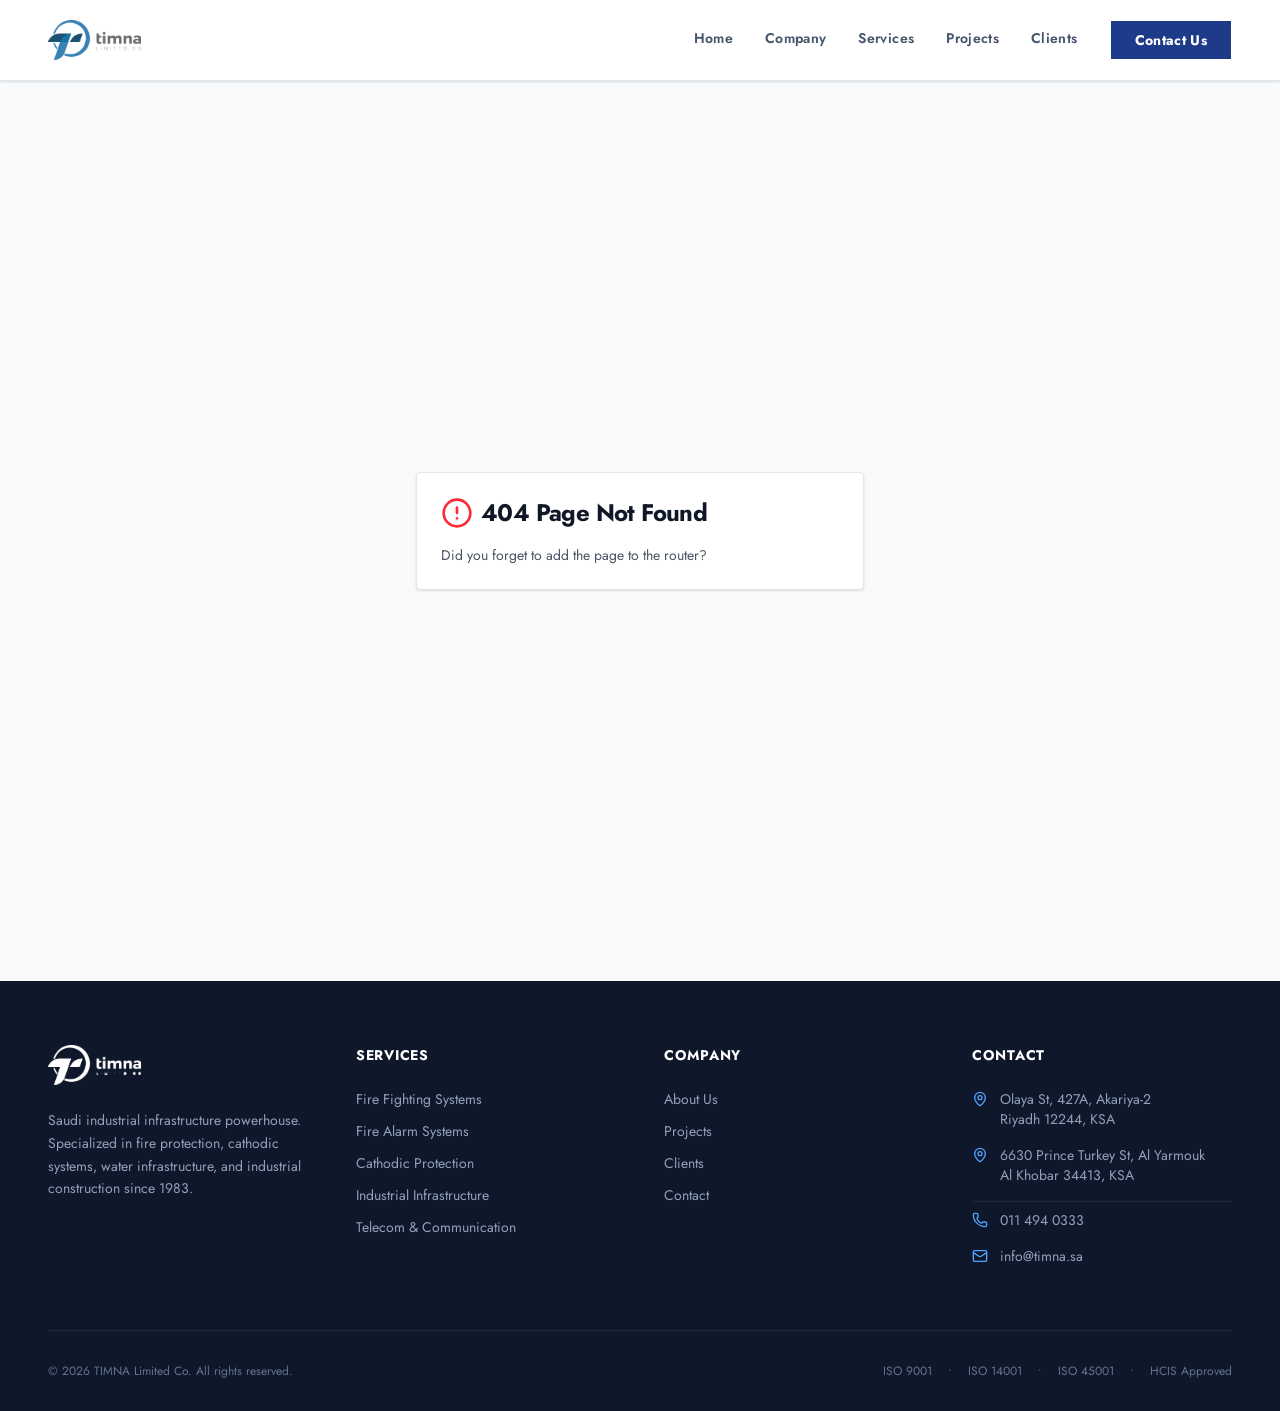
<file: index.html>
<!DOCTYPE html>
<html lang="en">
  <head>
    <meta charset="UTF-8" />
    <meta name="viewport" content="width=device-width, initial-scale=1.0, maximum-scale=1" />
    <title>Timna</title>
    <meta name="description" content="Timna Website — built on Replit. Update this description to reflect the app." />
    <meta name="robots" content="index, follow" />
    <meta property="og:title" content="Timna Website" />
    <meta property="og:description" content="Timna Website — built on Replit. Update this description to reflect the app." />
    <meta property="og:type" content="website" />
    <meta name="twitter:card" content="summary_large_image" />
    <meta name="twitter:title" content="Timna Website" />
    <meta name="twitter:description" content="Timna Website — built on Replit. Update this description to reflect the app." />
    <link rel="icon" type="image/svg+xml" href="/favicon.svg" />
    <link rel="preconnect" href="https://fonts.googleapis.com">
    <link rel="preconnect" href="https://fonts.gstatic.com" crossorigin>
    <link href="https://fonts.googleapis.com/css2?family=Inter:wght@400;500;600;700&display=swap" rel="stylesheet">
    <script type="module" crossorigin src="/assets/index-BveLWnMj.js"></script>
    <link rel="stylesheet" crossorigin href="/assets/index-v9OR-l_V.css">
  </head>
  <body>
    <div id="root"></div>
  </body>
</html>
</file>
<file: assets/index-v9OR-l_V.css>
@import"https://fonts.googleapis.com/css2?family=Jost:ital,wght@0,100..900;1,100..900&display=block";@layer components;@layer properties{@supports (((-webkit-hyphens:none)) and (not (margin-trim:inline))) or ((-moz-orient:inline) and (not (color:rgb(from red r g b)))){*,:before,:after,::backdrop{--tw-translate-x:0;--tw-translate-y:0;--tw-translate-z:0;--tw-scale-x:1;--tw-scale-y:1;--tw-scale-z:1;--tw-rotate-x:initial;--tw-rotate-y:initial;--tw-rotate-z:initial;--tw-skew-x:initial;--tw-skew-y:initial;--tw-space-y-reverse:0;--tw-space-x-reverse:0;--tw-divide-x-reverse:0;--tw-border-style:solid;--tw-gradient-position:initial;--tw-gradient-from:#0000;--tw-gradient-via:#0000;--tw-gradient-to:#0000;--tw-gradient-stops:initial;--tw-gradient-via-stops:initial;--tw-gradient-from-position:0%;--tw-gradient-via-position:50%;--tw-gradient-to-position:100%;--tw-leading:initial;--tw-font-weight:initial;--tw-tracking:initial;--tw-ordinal:initial;--tw-slashed-zero:initial;--tw-numeric-figure:initial;--tw-numeric-spacing:initial;--tw-numeric-fraction:initial;--tw-shadow:0 0 #0000;--tw-shadow-color:initial;--tw-shadow-alpha:100%;--tw-inset-shadow:0 0 #0000;--tw-inset-shadow-color:initial;--tw-inset-shadow-alpha:100%;--tw-ring-color:initial;--tw-ring-shadow:0 0 #0000;--tw-inset-ring-color:initial;--tw-inset-ring-shadow:0 0 #0000;--tw-ring-inset:initial;--tw-ring-offset-width:0px;--tw-ring-offset-color:#fff;--tw-ring-offset-shadow:0 0 #0000;--tw-outline-style:solid;--tw-blur:initial;--tw-brightness:initial;--tw-contrast:initial;--tw-grayscale:initial;--tw-hue-rotate:initial;--tw-invert:initial;--tw-opacity:initial;--tw-saturate:initial;--tw-sepia:initial;--tw-drop-shadow:initial;--tw-drop-shadow-color:initial;--tw-drop-shadow-alpha:100%;--tw-drop-shadow-size:initial;--tw-backdrop-blur:initial;--tw-backdrop-brightness:initial;--tw-backdrop-contrast:initial;--tw-backdrop-grayscale:initial;--tw-backdrop-hue-rotate:initial;--tw-backdrop-invert:initial;--tw-backdrop-opacity:initial;--tw-backdrop-saturate:initial;--tw-backdrop-sepia:initial;--tw-duration:initial;--tw-ease:initial;--tw-content:"";--tw-animation-delay:0s;--tw-animation-direction:normal;--tw-animation-duration:initial;--tw-animation-fill-mode:none;--tw-animation-iteration-count:1;--tw-enter-blur:0;--tw-enter-opacity:1;--tw-enter-rotate:0;--tw-enter-scale:1;--tw-enter-translate-x:0;--tw-enter-translate-y:0;--tw-exit-blur:0;--tw-exit-opacity:1;--tw-exit-rotate:0;--tw-exit-scale:1;--tw-exit-translate-x:0;--tw-exit-translate-y:0}}}@layer theme{:root,:host{--color-red-50:oklch(97.1% .013 17.38);--color-red-300:oklch(80.8% .114 19.571);--color-red-400:oklch(70.4% .191 22.216);--color-red-500:oklch(63.7% .237 25.331);--color-red-600:oklch(57.7% .245 27.325);--color-blue-50:oklch(97% .014 254.604);--color-blue-100:oklch(93.2% .032 255.585);--color-blue-200:oklch(88.2% .059 254.128);--color-blue-400:oklch(70.7% .165 254.624);--color-slate-50:oklch(98.4% .003 247.858);--color-slate-100:oklch(96.8% .007 247.896);--color-slate-300:oklch(86.9% .022 252.894);--color-slate-400:oklch(70.4% .04 256.788);--color-slate-500:oklch(55.4% .046 257.417);--color-slate-600:oklch(44.6% .043 257.281);--color-slate-700:oklch(37.2% .044 257.287);--color-slate-800:oklch(27.9% .041 260.031);--color-slate-900:oklch(20.8% .042 265.755);--color-gray-50:oklch(98.5% .002 247.839);--color-gray-600:oklch(44.6% .03 256.802);--color-gray-900:oklch(21% .034 264.665);--color-black:#000;--color-white:#fff;--spacing:.25rem;--container-sm:24rem;--container-md:28rem;--container-lg:32rem;--container-xl:36rem;--container-2xl:42rem;--container-3xl:48rem;--container-4xl:56rem;--text-xs:.75rem;--text-xs--line-height:calc(1 / .75);--text-sm:.875rem;--text-sm--line-height:calc(1.25 / .875);--text-base:1rem;--text-base--line-height: 1.5 ;--text-lg:1.125rem;--text-lg--line-height:calc(1.75 / 1.125);--text-xl:1.25rem;--text-xl--line-height:calc(1.75 / 1.25);--text-2xl:1.5rem;--text-2xl--line-height:calc(2 / 1.5);--text-3xl:1.875rem;--text-3xl--line-height: 1.2 ;--text-4xl:2.25rem;--text-4xl--line-height:calc(2.5 / 2.25);--text-5xl:3rem;--text-5xl--line-height:1;--text-6xl:3.75rem;--text-6xl--line-height:1;--font-weight-normal:400;--font-weight-medium:500;--font-weight-semibold:600;--font-weight-bold:700;--font-weight-extrabold:800;--tracking-tight:-.025em;--tracking-wide:.025em;--tracking-wider:.05em;--tracking-widest:.1em;--leading-tight:1.25;--leading-snug:1.375;--leading-normal:1.5;--leading-relaxed:1.625;--ease-in-out:cubic-bezier(.4, 0, .2, 1);--animate-spin:spin 1s linear infinite;--animate-pulse:pulse 2s cubic-bezier(.4, 0, .6, 1) infinite;--blur-md:12px;--aspect-video:16 / 9;--default-transition-duration:.15s;--default-transition-timing-function:cubic-bezier(.4, 0, .2, 1);--default-font-family:var(--app-font-sans);--default-mono-font-family:var(--app-font-mono);--color-border:hsl(var(--border))}}@layer base{*,:after,:before,::backdrop{box-sizing:border-box;border:0 solid;margin:0;padding:0}::file-selector-button{box-sizing:border-box;border:0 solid;margin:0;padding:0}html,:host{-webkit-text-size-adjust:100%;tab-size:4;line-height:1.5;font-family:var(--default-font-family,ui-sans-serif, system-ui, sans-serif, "Apple Color Emoji", "Segoe UI Emoji", "Segoe UI Symbol", "Noto Color Emoji");font-feature-settings:var(--default-font-feature-settings,normal);font-variation-settings:var(--default-font-variation-settings,normal);-webkit-tap-highlight-color:transparent}hr{height:0;color:inherit;border-top-width:1px}abbr:where([title]){-webkit-text-decoration:underline dotted;text-decoration:underline dotted}h1,h2,h3,h4,h5,h6{font-size:inherit;font-weight:inherit}a{color:inherit;-webkit-text-decoration:inherit;text-decoration:inherit}b,strong{font-weight:bolder}code,kbd,samp,pre{font-family:var(--default-mono-font-family,ui-monospace, SFMono-Regular, Menlo, Monaco, Consolas, "Liberation Mono", "Courier New", monospace);font-feature-settings:var(--default-mono-font-feature-settings,normal);font-variation-settings:var(--default-mono-font-variation-settings,normal);font-size:1em}small{font-size:80%}sub,sup{vertical-align:baseline;font-size:75%;line-height:0;position:relative}sub{bottom:-.25em}sup{top:-.5em}table{text-indent:0;border-color:inherit;border-collapse:collapse}:-moz-focusring{outline:auto}progress{vertical-align:baseline}summary{display:list-item}ol,ul,menu{list-style:none}img,svg,video,canvas,audio,iframe,embed,object{vertical-align:middle;display:block}img,video{max-width:100%;height:auto}button,input,select,optgroup,textarea{font:inherit;font-feature-settings:inherit;font-variation-settings:inherit;letter-spacing:inherit;color:inherit;opacity:1;background-color:#0000;border-radius:0}::file-selector-button{font:inherit;font-feature-settings:inherit;font-variation-settings:inherit;letter-spacing:inherit;color:inherit;opacity:1;background-color:#0000;border-radius:0}:where(select:is([multiple],[size])) optgroup{font-weight:bolder}:where(select:is([multiple],[size])) optgroup option{padding-inline-start:20px}::file-selector-button{margin-inline-end:4px}::placeholder{opacity:1}@supports (not ((-webkit-appearance:-apple-pay-button))) or (contain-intrinsic-size:1px){::placeholder{color:currentColor}@supports (color:color-mix(in lab,red,red)){::placeholder{color:color-mix(in oklab,currentcolor 50%,transparent)}}}textarea{resize:vertical}::-webkit-search-decoration{-webkit-appearance:none}::-webkit-date-and-time-value{min-height:1lh;text-align:inherit}::-webkit-datetime-edit{display:inline-flex}::-webkit-datetime-edit-fields-wrapper{padding:0}::-webkit-datetime-edit{padding-block:0}::-webkit-datetime-edit-year-field{padding-block:0}::-webkit-datetime-edit-month-field{padding-block:0}::-webkit-datetime-edit-day-field{padding-block:0}::-webkit-datetime-edit-hour-field{padding-block:0}::-webkit-datetime-edit-minute-field{padding-block:0}::-webkit-datetime-edit-second-field{padding-block:0}::-webkit-datetime-edit-millisecond-field{padding-block:0}::-webkit-datetime-edit-meridiem-field{padding-block:0}::-webkit-calendar-picker-indicator{line-height:1}:-moz-ui-invalid{box-shadow:none}button,input:where([type=button],[type=reset],[type=submit]){appearance:button}::file-selector-button{appearance:button}::-webkit-inner-spin-button{height:auto}::-webkit-outer-spin-button{height:auto}[hidden]:where(:not([hidden=until-found])){display:none!important}*{border-color:hsl(var(--border))}body{background-color:hsl(var(--background));font-family:var(--app-font-sans);color:hsl(var(--foreground));-webkit-font-smoothing:antialiased;-moz-osx-font-smoothing:grayscale}h1,h2,h3,h4,h5,h6{font-family:var(--app-font-display);--tw-tracking:var(--tracking-tight);letter-spacing:var(--tracking-tight)}}@layer utilities{.\@container\/field-group{container:field-group/inline-size}.pointer-events-auto{pointer-events:auto}.pointer-events-none{pointer-events:none}.invisible{visibility:hidden}.sr-only{clip-path:inset(50%);white-space:nowrap;border-width:0;width:1px;height:1px;margin:-1px;padding:0;position:absolute;overflow:hidden}.absolute{position:absolute}.fixed{position:fixed}.relative{position:relative}.static{position:static}.sticky{position:sticky}.inset-0{inset:calc(var(--spacing) * 0)}.inset-x-0{inset-inline:calc(var(--spacing) * 0)}.inset-y-0{inset-block:calc(var(--spacing) * 0)}.start{inset-inline-start:var(--spacing)}.-top-12{top:calc(var(--spacing) * -12)}.top-0{top:calc(var(--spacing) * 0)}.top-1\.5{top:calc(var(--spacing) * 1.5)}.top-1\/2{top:50%}.top-2{top:calc(var(--spacing) * 2)}.top-3\.5{top:calc(var(--spacing) * 3.5)}.top-4{top:calc(var(--spacing) * 4)}.top-\[1px\]{top:1px}.top-\[50\%\]{top:50%}.top-\[60\%\]{top:60%}.top-full{top:100%}.-right-12{right:calc(var(--spacing) * -12)}.right-0{right:calc(var(--spacing) * 0)}.right-1{right:calc(var(--spacing) * 1)}.right-2{right:calc(var(--spacing) * 2)}.right-3{right:calc(var(--spacing) * 3)}.right-4{right:calc(var(--spacing) * 4)}.-bottom-12{bottom:calc(var(--spacing) * -12)}.bottom-0{bottom:calc(var(--spacing) * 0)}.-left-12{left:calc(var(--spacing) * -12)}.left-0{left:calc(var(--spacing) * 0)}.left-1\/2{left:50%}.left-2{left:calc(var(--spacing) * 2)}.left-\[50\%\]{left:50%}.z-0{z-index:0}.z-10{z-index:10}.z-20{z-index:20}.z-50{z-index:50}.z-\[1\]{z-index:1}.z-\[100\]{z-index:100}.order-first{order:-9999}.order-last{order:9999}.col-span-1{grid-column:span 1/span 1}.container{width:100%}@media(min-width:40rem){.container{max-width:40rem}}@media(min-width:48rem){.container{max-width:48rem}}@media(min-width:64rem){.container{max-width:64rem}}@media(min-width:80rem){.container{max-width:80rem}}@media(min-width:96rem){.container{max-width:96rem}}.\!m-0{margin:calc(var(--spacing) * 0)!important}.-mx-1{margin-inline:calc(var(--spacing) * -1)}.mx-2{margin-inline:calc(var(--spacing) * 2)}.mx-3\.5{margin-inline:calc(var(--spacing) * 3.5)}.mx-4{margin-inline:calc(var(--spacing) * 4)}.mx-auto{margin-inline:auto}.-my-2{margin-block:calc(var(--spacing) * -2)}.my-0{margin-block:calc(var(--spacing) * 0)}.my-0\.5{margin-block:calc(var(--spacing) * .5)}.my-1{margin-block:calc(var(--spacing) * 1)}.my-4{margin-block:calc(var(--spacing) * 4)}.-mt-4{margin-top:calc(var(--spacing) * -4)}.mt-0\.5{margin-top:calc(var(--spacing) * .5)}.mt-1{margin-top:calc(var(--spacing) * 1)}.mt-1\.5{margin-top:calc(var(--spacing) * 1.5)}.mt-2{margin-top:calc(var(--spacing) * 2)}.mt-4{margin-top:calc(var(--spacing) * 4)}.mt-6{margin-top:calc(var(--spacing) * 6)}.mt-8{margin-top:calc(var(--spacing) * 8)}.mt-10{margin-top:calc(var(--spacing) * 10)}.mt-24{margin-top:calc(var(--spacing) * 24)}.mt-auto{margin-top:auto}.mr-2{margin-right:calc(var(--spacing) * 2)}.mb-0\.5{margin-bottom:calc(var(--spacing) * .5)}.mb-1{margin-bottom:calc(var(--spacing) * 1)}.mb-2{margin-bottom:calc(var(--spacing) * 2)}.mb-3{margin-bottom:calc(var(--spacing) * 3)}.mb-4{margin-bottom:calc(var(--spacing) * 4)}.mb-6{margin-bottom:calc(var(--spacing) * 6)}.mb-8{margin-bottom:calc(var(--spacing) * 8)}.mb-10{margin-bottom:calc(var(--spacing) * 10)}.mb-12{margin-bottom:calc(var(--spacing) * 12)}.mb-16{margin-bottom:calc(var(--spacing) * 16)}.mb-24{margin-bottom:calc(var(--spacing) * 24)}.-ml-4{margin-left:calc(var(--spacing) * -4)}.ml-1{margin-left:calc(var(--spacing) * 1)}.ml-2{margin-left:calc(var(--spacing) * 2)}.ml-4{margin-left:calc(var(--spacing) * 4)}.ml-11{margin-left:calc(var(--spacing) * 11)}.ml-auto{margin-left:auto}.line-clamp-2{-webkit-line-clamp:2;-webkit-box-orient:vertical;display:-webkit-box;overflow:hidden}.block{display:block}.flex{display:flex}.grid{display:grid}.hidden{display:none}.inline-block{display:inline-block}.inline-flex{display:inline-flex}.table{display:table}.aspect-\[4\/3\]{aspect-ratio:4/3}.aspect-square{aspect-ratio:1}.aspect-video{aspect-ratio:var(--aspect-video)}.size-4{width:calc(var(--spacing) * 4);height:calc(var(--spacing) * 4)}.size-6{width:calc(var(--spacing) * 6);height:calc(var(--spacing) * 6)}.size-8{width:calc(var(--spacing) * 8);height:calc(var(--spacing) * 8)}.size-10{width:calc(var(--spacing) * 10);height:calc(var(--spacing) * 10)}.size-\[--cell-size\]{width:--cell-size;height:--cell-size}.h-1{height:calc(var(--spacing) * 1)}.h-1\.5{height:calc(var(--spacing) * 1.5)}.h-2{height:calc(var(--spacing) * 2)}.h-2\.5{height:calc(var(--spacing) * 2.5)}.h-3{height:calc(var(--spacing) * 3)}.h-3\.5{height:calc(var(--spacing) * 3.5)}.h-4{height:calc(var(--spacing) * 4)}.h-5{height:calc(var(--spacing) * 5)}.h-6{height:calc(var(--spacing) * 6)}.h-7{height:calc(var(--spacing) * 7)}.h-8{height:calc(var(--spacing) * 8)}.h-9{height:calc(var(--spacing) * 9)}.h-10{height:calc(var(--spacing) * 10)}.h-11{height:calc(var(--spacing) * 11)}.h-12{height:calc(var(--spacing) * 12)}.h-14{height:calc(var(--spacing) * 14)}.h-20{height:calc(var(--spacing) * 20)}.h-\[--cell-size\]{height:--cell-size}.h-\[1px\]{height:1px}.h-\[var\(--radix-navigation-menu-viewport-height\)\]{height:var(--radix-navigation-menu-viewport-height)}.h-\[var\(--radix-select-trigger-height\)\]{height:var(--radix-select-trigger-height)}.h-auto{height:auto}.h-full{height:100%}.h-px{height:1px}.h-svh{height:100svh}.max-h-\[--radix-context-menu-content-available-height\]{max-height:--radix-context-menu-content-available-height}.max-h-\[--radix-select-content-available-height\]{max-height:--radix-select-content-available-height}.max-h-\[300px\]{max-height:300px}.max-h-\[var\(--radix-dropdown-menu-content-available-height\)\]{max-height:var(--radix-dropdown-menu-content-available-height)}.max-h-screen{max-height:100vh}.min-h-0{min-height:calc(var(--spacing) * 0)}.min-h-8{min-height:calc(var(--spacing) * 8)}.min-h-9{min-height:calc(var(--spacing) * 9)}.min-h-10{min-height:calc(var(--spacing) * 10)}.min-h-\[60px\]{min-height:60px}.min-h-\[100dvh\]{min-height:100dvh}.min-h-\[150px\]{min-height:150px}.min-h-\[600px\]{min-height:600px}.min-h-screen{min-height:100vh}.min-h-svh{min-height:100svh}.w-0{width:calc(var(--spacing) * 0)}.w-1{width:calc(var(--spacing) * 1)}.w-1\.5{width:calc(var(--spacing) * 1.5)}.w-2{width:calc(var(--spacing) * 2)}.w-2\.5{width:calc(var(--spacing) * 2.5)}.w-3{width:calc(var(--spacing) * 3)}.w-3\.5{width:calc(var(--spacing) * 3.5)}.w-3\/4{width:75%}.w-4{width:calc(var(--spacing) * 4)}.w-5{width:calc(var(--spacing) * 5)}.w-6{width:calc(var(--spacing) * 6)}.w-7{width:calc(var(--spacing) * 7)}.w-8{width:calc(var(--spacing) * 8)}.w-9{width:calc(var(--spacing) * 9)}.w-10{width:calc(var(--spacing) * 10)}.w-12{width:calc(var(--spacing) * 12)}.w-16{width:calc(var(--spacing) * 16)}.w-20{width:calc(var(--spacing) * 20)}.w-48{width:calc(var(--spacing) * 48)}.w-64{width:calc(var(--spacing) * 64)}.w-72{width:calc(var(--spacing) * 72)}.w-\[--cell-size\]{width:--cell-size}.w-\[1px\]{width:1px}.w-\[100px\]{width:100px}.w-\[var\(--sidebar-width\)\]{width:var(--sidebar-width)}.w-auto{width:auto}.w-fit{width:fit-content}.w-full{width:100%}.w-max{width:max-content}.w-px{width:1px}.max-w-2xl{max-width:var(--container-2xl)}.max-w-3xl{max-width:var(--container-3xl)}.max-w-4xl{max-width:var(--container-4xl)}.max-w-\[var\(--skeleton-width\)\]{max-width:var(--skeleton-width)}.max-w-lg{max-width:var(--container-lg)}.max-w-max{max-width:max-content}.max-w-md{max-width:var(--container-md)}.max-w-sm{max-width:var(--container-sm)}.max-w-xl{max-width:var(--container-xl)}.min-w-0{min-width:calc(var(--spacing) * 0)}.min-w-5{min-width:calc(var(--spacing) * 5)}.min-w-8{min-width:calc(var(--spacing) * 8)}.min-w-9{min-width:calc(var(--spacing) * 9)}.min-w-10{min-width:calc(var(--spacing) * 10)}.min-w-\[--cell-size\]{min-width:--cell-size}.min-w-\[8rem\]{min-width:8rem}.min-w-\[12rem\]{min-width:12rem}.min-w-\[600px\]{min-width:600px}.min-w-\[var\(--radix-select-trigger-width\)\]{min-width:var(--radix-select-trigger-width)}.flex-1{flex:1}.flex-shrink-0,.shrink-0{flex-shrink:0}.grow{flex-grow:1}.grow-0{flex-grow:0}.basis-full{flex-basis:100%}.caption-bottom{caption-side:bottom}.border-collapse{border-collapse:collapse}.origin-\[--radix-context-menu-content-transform-origin\]{transform-origin:--radix-context-menu-content-transform-origin}.origin-\[--radix-dropdown-menu-content-transform-origin\]{transform-origin:--radix-dropdown-menu-content-transform-origin}.origin-\[--radix-hover-card-content-transform-origin\]{transform-origin:--radix-hover-card-content-transform-origin}.origin-\[--radix-menubar-content-transform-origin\]{transform-origin:--radix-menubar-content-transform-origin}.origin-\[--radix-popover-content-transform-origin\]{transform-origin:--radix-popover-content-transform-origin}.origin-\[--radix-select-content-transform-origin\]{transform-origin:--radix-select-content-transform-origin}.origin-\[--radix-tooltip-content-transform-origin\]{transform-origin:--radix-tooltip-content-transform-origin}.-translate-x-1\/2{--tw-translate-x: -50% ;translate:var(--tw-translate-x) var(--tw-translate-y)}.-translate-x-px{--tw-translate-x:-1px;translate:var(--tw-translate-x) var(--tw-translate-y)}.translate-x-\[-50\%\]{--tw-translate-x:-50%;translate:var(--tw-translate-x) var(--tw-translate-y)}.translate-x-px{--tw-translate-x:1px;translate:var(--tw-translate-x) var(--tw-translate-y)}.-translate-y-1\/2{--tw-translate-y: -50% ;translate:var(--tw-translate-x) var(--tw-translate-y)}.translate-y-\[-50\%\]{--tw-translate-y:-50%;translate:var(--tw-translate-x) var(--tw-translate-y)}.scale-105{--tw-scale-x:105%;--tw-scale-y:105%;--tw-scale-z:105%;scale:var(--tw-scale-x) var(--tw-scale-y)}.rotate-45{rotate:45deg}.rotate-90{rotate:90deg}.transform{transform:var(--tw-rotate-x,) var(--tw-rotate-y,) var(--tw-rotate-z,) var(--tw-skew-x,) var(--tw-skew-y,)}.animate-caret-blink{animation:1.25s ease-out infinite caret-blink}.animate-in{animation:enter var(--tw-animation-duration,var(--tw-duration,.15s))var(--tw-ease,ease)var(--tw-animation-delay,0s)var(--tw-animation-iteration-count,1)var(--tw-animation-direction,normal)var(--tw-animation-fill-mode,none)}.animate-pulse{animation:var(--animate-pulse)}.animate-spin{animation:var(--animate-spin)}.cursor-default{cursor:default}.cursor-pointer{cursor:pointer}.cursor-text{cursor:text}.touch-none{touch-action:none}.resize-none{resize:none}.list-disc{list-style-type:disc}.list-none{list-style-type:none}.grid-cols-1{grid-template-columns:repeat(1,minmax(0,1fr))}.grid-cols-2{grid-template-columns:repeat(2,minmax(0,1fr))}.flex-col{flex-direction:column}.flex-col-reverse{flex-direction:column-reverse}.flex-row{flex-direction:row}.flex-wrap{flex-wrap:wrap}.place-content-center{place-content:center}.items-center{align-items:center}.items-end{align-items:flex-end}.items-start{align-items:flex-start}.items-stretch{align-items:stretch}.justify-between{justify-content:space-between}.justify-center{justify-content:center}.justify-start{justify-content:flex-start}.justify-items-center{justify-items:center}.gap-1{gap:calc(var(--spacing) * 1)}.gap-1\.5{gap:calc(var(--spacing) * 1.5)}.gap-2{gap:calc(var(--spacing) * 2)}.gap-2\.5{gap:calc(var(--spacing) * 2.5)}.gap-3{gap:calc(var(--spacing) * 3)}.gap-4{gap:calc(var(--spacing) * 4)}.gap-5{gap:calc(var(--spacing) * 5)}.gap-6{gap:calc(var(--spacing) * 6)}.gap-7{gap:calc(var(--spacing) * 7)}.gap-8{gap:calc(var(--spacing) * 8)}.gap-12{gap:calc(var(--spacing) * 12)}.gap-16{gap:calc(var(--spacing) * 16)}.gap-24{gap:calc(var(--spacing) * 24)}:where(.space-y-1\.5>:not(:last-child)){--tw-space-y-reverse:0;margin-block-start:calc(calc(var(--spacing) * 1.5) * var(--tw-space-y-reverse));margin-block-end:calc(calc(var(--spacing) * 1.5) * calc(1 - var(--tw-space-y-reverse)))}:where(.space-y-2>:not(:last-child)){--tw-space-y-reverse:0;margin-block-start:calc(calc(var(--spacing) * 2) * var(--tw-space-y-reverse));margin-block-end:calc(calc(var(--spacing) * 2) * calc(1 - var(--tw-space-y-reverse)))}:where(.space-y-4>:not(:last-child)){--tw-space-y-reverse:0;margin-block-start:calc(calc(var(--spacing) * 4) * var(--tw-space-y-reverse));margin-block-end:calc(calc(var(--spacing) * 4) * calc(1 - var(--tw-space-y-reverse)))}:where(.space-y-6>:not(:last-child)){--tw-space-y-reverse:0;margin-block-start:calc(calc(var(--spacing) * 6) * var(--tw-space-y-reverse));margin-block-end:calc(calc(var(--spacing) * 6) * calc(1 - var(--tw-space-y-reverse)))}:where(.space-y-10>:not(:last-child)){--tw-space-y-reverse:0;margin-block-start:calc(calc(var(--spacing) * 10) * var(--tw-space-y-reverse));margin-block-end:calc(calc(var(--spacing) * 10) * calc(1 - var(--tw-space-y-reverse)))}:where(.space-y-16>:not(:last-child)){--tw-space-y-reverse:0;margin-block-start:calc(calc(var(--spacing) * 16) * var(--tw-space-y-reverse));margin-block-end:calc(calc(var(--spacing) * 16) * calc(1 - var(--tw-space-y-reverse)))}.gap-x-4{column-gap:calc(var(--spacing) * 4)}:where(.space-x-1>:not(:last-child)){--tw-space-x-reverse:0;margin-inline-start:calc(calc(var(--spacing) * 1) * var(--tw-space-x-reverse));margin-inline-end:calc(calc(var(--spacing) * 1) * calc(1 - var(--tw-space-x-reverse)))}:where(.space-x-4>:not(:last-child)){--tw-space-x-reverse:0;margin-inline-start:calc(calc(var(--spacing) * 4) * var(--tw-space-x-reverse));margin-inline-end:calc(calc(var(--spacing) * 4) * calc(1 - var(--tw-space-x-reverse)))}.gap-y-2{row-gap:calc(var(--spacing) * 2)}.gap-y-3{row-gap:calc(var(--spacing) * 3)}:where(.divide-x>:not(:last-child)){--tw-divide-x-reverse:0;border-inline-style:var(--tw-border-style);border-inline-start-width:calc(1px * var(--tw-divide-x-reverse));border-inline-end-width:calc(1px * calc(1 - var(--tw-divide-x-reverse)))}:where(.divide-slate-800>:not(:last-child)){border-color:var(--color-slate-800)}.self-stretch{align-self:stretch}.overflow-auto{overflow:auto}.overflow-hidden{overflow:hidden}.overflow-x-auto{overflow-x:auto}.overflow-x-hidden{overflow-x:hidden}.overflow-y-auto{overflow-y:auto}.rounded-\[2px\]{border-radius:2px}.rounded-\[calc\(var\(--radius\)-5px\)\]{border-radius:calc(var(--radius) - 5px)}.rounded-\[inherit\]{border-radius:inherit}.rounded-full{border-radius:3.40282e38px}.rounded-lg{border-radius:var(--radius)}.rounded-md{border-radius:calc(var(--radius) - 2px)}.rounded-none{border-radius:0}.rounded-sm{border-radius:calc(var(--radius) - 4px)}.rounded-xl{border-radius:calc(var(--radius) + 4px)}.rounded-t-\[10px\]{border-top-left-radius:10px;border-top-right-radius:10px}.rounded-l-md{border-top-left-radius:calc(var(--radius) - 2px);border-bottom-left-radius:calc(var(--radius) - 2px)}.rounded-tl-sm{border-top-left-radius:calc(var(--radius) - 4px)}.rounded-r-md{border-top-right-radius:calc(var(--radius) - 2px);border-bottom-right-radius:calc(var(--radius) - 2px)}.border{border-style:var(--tw-border-style);border-width:1px}.border-0{border-style:var(--tw-border-style);border-width:0}.border-2{border-style:var(--tw-border-style);border-width:2px}.border-\[1\.5px\]{border-style:var(--tw-border-style);border-width:1.5px}.border-y{border-block-style:var(--tw-border-style);border-block-width:1px}.border-t{border-top-style:var(--tw-border-style);border-top-width:1px}.border-r{border-right-style:var(--tw-border-style);border-right-width:1px}.border-b{border-bottom-style:var(--tw-border-style);border-bottom-width:1px}.border-b-2{border-bottom-style:var(--tw-border-style);border-bottom-width:2px}.border-b-4{border-bottom-style:var(--tw-border-style);border-bottom-width:4px}.border-l{border-left-style:var(--tw-border-style);border-left-width:1px}.border-l-4{border-left-style:var(--tw-border-style);border-left-width:4px}.border-dashed{--tw-border-style:dashed;border-style:dashed}.\[border-color\:var\(--badge-outline\)\]{border-color:var(--badge-outline)}.\[border-color\:var\(--button-outline\)\]{border-color:var(--button-outline)}.border-\[--color-border\]{border-color:--color-border}.border-accent,.border-accent\/30{border-color:hsl(var(--accent))}@supports (color:color-mix(in lab,red,red)){.border-accent\/30{border-color:color-mix(in oklab,hsl(var(--accent)) 30%,transparent)}}.border-blue-100{border-color:var(--color-blue-100)}.border-border,.border-border\/50{border-color:hsl(var(--border))}@supports (color:color-mix(in lab,red,red)){.border-border\/50{border-color:color-mix(in oklab,hsl(var(--border)) 50%,transparent)}}.border-destructive{border-color:hsl(var(--destructive))}.border-destructive-border{border-color:var(--destructive-border)}.border-destructive\/50{border-color:hsl(var(--destructive))}@supports (color:color-mix(in lab,red,red)){.border-destructive\/50{border-color:color-mix(in oklab,hsl(var(--destructive)) 50%,transparent)}}.border-input{border-color:hsl(var(--input))}.border-primary{border-color:hsl(var(--primary))}.border-primary-border{border-color:var(--primary-border)}.border-primary\/20{border-color:hsl(var(--primary))}@supports (color:color-mix(in lab,red,red)){.border-primary\/20{border-color:color-mix(in oklab,hsl(var(--primary)) 20%,transparent)}}.border-primary\/50{border-color:hsl(var(--primary))}@supports (color:color-mix(in lab,red,red)){.border-primary\/50{border-color:color-mix(in oklab,hsl(var(--primary)) 50%,transparent)}}.border-secondary-border{border-color:var(--secondary-border)}.border-slate-800{border-color:var(--color-slate-800)}.border-transparent{border-color:#0000}.border-white\/20{border-color:#fff3}@supports (color:color-mix(in lab,red,red)){.border-white\/20{border-color:color-mix(in oklab,var(--color-white) 20%,transparent)}}.border-t-transparent{border-top-color:#0000}.border-l-primary{border-left-color:hsl(var(--primary))}.border-l-transparent{border-left-color:#0000}.bg-\[--color-bg\]{background-color:--color-bg}.bg-accent,.bg-accent\/10{background-color:hsl(var(--accent))}@supports (color:color-mix(in lab,red,red)){.bg-accent\/10{background-color:color-mix(in oklab,hsl(var(--accent)) 10%,transparent)}}.bg-accent\/20{background-color:hsl(var(--accent))}@supports (color:color-mix(in lab,red,red)){.bg-accent\/20{background-color:color-mix(in oklab,hsl(var(--accent)) 20%,transparent)}}.bg-background{background-color:hsl(var(--background))}.bg-black\/80{background-color:#000c}@supports (color:color-mix(in lab,red,red)){.bg-black\/80{background-color:color-mix(in oklab,var(--color-black) 80%,transparent)}}.bg-blue-50{background-color:var(--color-blue-50)}.bg-border{background-color:hsl(var(--border))}.bg-card{background-color:hsl(var(--card))}.bg-destructive{background-color:hsl(var(--destructive))}.bg-foreground{background-color:hsl(var(--foreground))}.bg-gray-50{background-color:var(--color-gray-50)}.bg-input{background-color:hsl(var(--input))}.bg-muted,.bg-muted\/50{background-color:hsl(var(--muted))}@supports (color:color-mix(in lab,red,red)){.bg-muted\/50{background-color:color-mix(in oklab,hsl(var(--muted)) 50%,transparent)}}.bg-popover{background-color:hsl(var(--popover))}.bg-primary,.bg-primary\/10{background-color:hsl(var(--primary))}@supports (color:color-mix(in lab,red,red)){.bg-primary\/10{background-color:color-mix(in oklab,hsl(var(--primary)) 10%,transparent)}}.bg-primary\/20{background-color:hsl(var(--primary))}@supports (color:color-mix(in lab,red,red)){.bg-primary\/20{background-color:color-mix(in oklab,hsl(var(--primary)) 20%,transparent)}}.bg-secondary{background-color:hsl(var(--secondary))}.bg-slate-50{background-color:var(--color-slate-50)}.bg-slate-100{background-color:var(--color-slate-100)}.bg-slate-900{background-color:var(--color-slate-900)}.bg-transparent{background-color:#0000}.bg-white{background-color:var(--color-white)}.bg-white\/10{background-color:#ffffff1a}@supports (color:color-mix(in lab,red,red)){.bg-white\/10{background-color:color-mix(in oklab,var(--color-white) 10%,transparent)}}.bg-white\/90{background-color:#ffffffe6}@supports (color:color-mix(in lab,red,red)){.bg-white\/90{background-color:color-mix(in oklab,var(--color-white) 90%,transparent)}}.bg-gradient-to-r{--tw-gradient-position:to right in oklab;background-image:linear-gradient(var(--tw-gradient-stops))}.from-white\/10{--tw-gradient-from:#ffffff1a}@supports (color:color-mix(in lab,red,red)){.from-white\/10{--tw-gradient-from:color-mix(in oklab, var(--color-white) 10%, transparent)}}.from-white\/10{--tw-gradient-stops:var(--tw-gradient-via-stops,var(--tw-gradient-position), var(--tw-gradient-from) var(--tw-gradient-from-position), var(--tw-gradient-to) var(--tw-gradient-to-position))}.via-transparent{--tw-gradient-via:transparent;--tw-gradient-via-stops:var(--tw-gradient-position), var(--tw-gradient-from) var(--tw-gradient-from-position), var(--tw-gradient-via) var(--tw-gradient-via-position), var(--tw-gradient-to) var(--tw-gradient-to-position);--tw-gradient-stops:var(--tw-gradient-via-stops)}.to-transparent{--tw-gradient-to:transparent;--tw-gradient-stops:var(--tw-gradient-via-stops,var(--tw-gradient-position), var(--tw-gradient-from) var(--tw-gradient-from-position), var(--tw-gradient-to) var(--tw-gradient-to-position))}.fill-current{fill:currentColor}.fill-primary{fill:hsl(var(--primary))}.object-contain{object-fit:contain}.object-cover{object-fit:cover}.object-center{object-position:center}.p-0{padding:calc(var(--spacing) * 0)}.p-1{padding:calc(var(--spacing) * 1)}.p-2{padding:calc(var(--spacing) * 2)}.p-3{padding:calc(var(--spacing) * 3)}.p-4{padding:calc(var(--spacing) * 4)}.p-5{padding:calc(var(--spacing) * 5)}.p-6{padding:calc(var(--spacing) * 6)}.p-8{padding:calc(var(--spacing) * 8)}.p-10{padding:calc(var(--spacing) * 10)}.p-\[1px\]{padding:1px}.px-1{padding-inline:calc(var(--spacing) * 1)}.px-1\.5{padding-inline:calc(var(--spacing) * 1.5)}.px-2{padding-inline:calc(var(--spacing) * 2)}.px-2\.5{padding-inline:calc(var(--spacing) * 2.5)}.px-3{padding-inline:calc(var(--spacing) * 3)}.px-4{padding-inline:calc(var(--spacing) * 4)}.px-6{padding-inline:calc(var(--spacing) * 6)}.px-8{padding-inline:calc(var(--spacing) * 8)}.px-\[--cell-size\]{padding-inline:--cell-size}.py-0\.5{padding-block:calc(var(--spacing) * .5)}.py-1{padding-block:calc(var(--spacing) * 1)}.py-1\.5{padding-block:calc(var(--spacing) * 1.5)}.py-2{padding-block:calc(var(--spacing) * 2)}.py-3{padding-block:calc(var(--spacing) * 3)}.py-4{padding-block:calc(var(--spacing) * 4)}.py-5{padding-block:calc(var(--spacing) * 5)}.py-6{padding-block:calc(var(--spacing) * 6)}.py-12{padding-block:calc(var(--spacing) * 12)}.py-16{padding-block:calc(var(--spacing) * 16)}.py-20{padding-block:calc(var(--spacing) * 20)}.py-24{padding-block:calc(var(--spacing) * 24)}.pt-0{padding-top:calc(var(--spacing) * 0)}.pt-2{padding-top:calc(var(--spacing) * 2)}.pt-3{padding-top:calc(var(--spacing) * 3)}.pt-4{padding-top:calc(var(--spacing) * 4)}.pt-6{padding-top:calc(var(--spacing) * 6)}.pt-8{padding-top:calc(var(--spacing) * 8)}.pt-16{padding-top:calc(var(--spacing) * 16)}.pr-1{padding-right:calc(var(--spacing) * 1)}.pr-2{padding-right:calc(var(--spacing) * 2)}.pr-2\.5{padding-right:calc(var(--spacing) * 2.5)}.pr-3{padding-right:calc(var(--spacing) * 3)}.pr-8{padding-right:calc(var(--spacing) * 8)}.pb-0\.5{padding-bottom:calc(var(--spacing) * .5)}.pb-1{padding-bottom:calc(var(--spacing) * 1)}.pb-2{padding-bottom:calc(var(--spacing) * 2)}.pb-3{padding-bottom:calc(var(--spacing) * 3)}.pb-4{padding-bottom:calc(var(--spacing) * 4)}.pb-8{padding-bottom:calc(var(--spacing) * 8)}.pb-20{padding-bottom:calc(var(--spacing) * 20)}.pl-2{padding-left:calc(var(--spacing) * 2)}.pl-2\.5{padding-left:calc(var(--spacing) * 2.5)}.pl-3{padding-left:calc(var(--spacing) * 3)}.pl-4{padding-left:calc(var(--spacing) * 4)}.pl-8{padding-left:calc(var(--spacing) * 8)}.pl-14{padding-left:calc(var(--spacing) * 14)}.text-center{text-align:center}.text-left{text-align:left}.text-right{text-align:right}.align-middle{vertical-align:middle}.font-mono{font-family:var(--app-font-mono)}.font-sans{font-family:var(--app-font-sans)}.text-2xl{font-size:var(--text-2xl);line-height:var(--tw-leading,var(--text-2xl--line-height))}.text-3xl{font-size:var(--text-3xl);line-height:var(--tw-leading,var(--text-3xl--line-height))}.text-4xl{font-size:var(--text-4xl);line-height:var(--tw-leading,var(--text-4xl--line-height))}.text-5xl{font-size:var(--text-5xl);line-height:var(--tw-leading,var(--text-5xl--line-height))}.text-base{font-size:var(--text-base);line-height:var(--tw-leading,var(--text-base--line-height))}.text-lg{font-size:var(--text-lg);line-height:var(--tw-leading,var(--text-lg--line-height))}.text-sm{font-size:var(--text-sm);line-height:var(--tw-leading,var(--text-sm--line-height))}.text-sm\/relaxed{font-size:var(--text-sm);line-height:var(--leading-relaxed)}.text-xl{font-size:var(--text-xl);line-height:var(--tw-leading,var(--text-xl--line-height))}.text-xs{font-size:var(--text-xs);line-height:var(--tw-leading,var(--text-xs--line-height))}.text-\[0\.8rem\]{font-size:.8rem}.text-\[10px\]{font-size:10px}.leading-none{--tw-leading:1;line-height:1}.leading-normal{--tw-leading:var(--leading-normal);line-height:var(--leading-normal)}.leading-relaxed{--tw-leading:var(--leading-relaxed);line-height:var(--leading-relaxed)}.leading-snug{--tw-leading:var(--leading-snug);line-height:var(--leading-snug)}.leading-tight{--tw-leading:var(--leading-tight);line-height:var(--leading-tight)}.font-bold{--tw-font-weight:var(--font-weight-bold);font-weight:var(--font-weight-bold)}.font-extrabold{--tw-font-weight:var(--font-weight-extrabold);font-weight:var(--font-weight-extrabold)}.font-medium{--tw-font-weight:var(--font-weight-medium);font-weight:var(--font-weight-medium)}.font-normal{--tw-font-weight:var(--font-weight-normal);font-weight:var(--font-weight-normal)}.font-semibold{--tw-font-weight:var(--font-weight-semibold);font-weight:var(--font-weight-semibold)}.tracking-tight{--tw-tracking:var(--tracking-tight);letter-spacing:var(--tracking-tight)}.tracking-wide{--tw-tracking:var(--tracking-wide);letter-spacing:var(--tracking-wide)}.tracking-wider{--tw-tracking:var(--tracking-wider);letter-spacing:var(--tracking-wider)}.tracking-widest{--tw-tracking:var(--tracking-widest);letter-spacing:var(--tracking-widest)}.text-balance{text-wrap:balance}.break-words{overflow-wrap:break-word}.whitespace-nowrap{white-space:nowrap}.text-accent{color:hsl(var(--accent))}.text-accent-foreground{color:hsl(var(--accent-foreground))}.text-blue-100{color:var(--color-blue-100)}.text-blue-200{color:var(--color-blue-200)}.text-blue-400{color:var(--color-blue-400)}.text-card-foreground{color:hsl(var(--card-foreground))}.text-current{color:currentColor}.text-destructive{color:hsl(var(--destructive))}.text-destructive-foreground{color:hsl(var(--destructive-foreground))}.text-foreground,.text-foreground\/50{color:hsl(var(--foreground))}@supports (color:color-mix(in lab,red,red)){.text-foreground\/50{color:color-mix(in oklab,hsl(var(--foreground)) 50%,transparent)}}.text-foreground\/60{color:hsl(var(--foreground))}@supports (color:color-mix(in lab,red,red)){.text-foreground\/60{color:color-mix(in oklab,hsl(var(--foreground)) 60%,transparent)}}.text-gray-600{color:var(--color-gray-600)}.text-gray-900{color:var(--color-gray-900)}.text-muted-foreground{color:hsl(var(--muted-foreground))}.text-popover-foreground{color:hsl(var(--popover-foreground))}.text-primary{color:hsl(var(--primary))}.text-primary-foreground{color:hsl(var(--primary-foreground))}.text-red-500{color:var(--color-red-500)}.text-secondary-foreground{color:hsl(var(--secondary-foreground))}.text-slate-300{color:var(--color-slate-300)}.text-slate-400{color:var(--color-slate-400)}.text-slate-500{color:var(--color-slate-500)}.text-slate-600{color:var(--color-slate-600)}.text-slate-700{color:var(--color-slate-700)}.text-white{color:var(--color-white)}.uppercase{text-transform:uppercase}.tabular-nums{--tw-numeric-spacing:tabular-nums;font-variant-numeric:var(--tw-ordinal,) var(--tw-slashed-zero,) var(--tw-numeric-figure,) var(--tw-numeric-spacing,) var(--tw-numeric-fraction,)}.underline-offset-4{text-underline-offset:4px}.opacity-0{opacity:0}.opacity-10{opacity:.1}.opacity-50{opacity:.5}.opacity-60{opacity:.6}.opacity-70{opacity:.7}.opacity-90{opacity:.9}.shadow{--tw-shadow:0 1px 3px 0 var(--tw-shadow-color,#0000001a), 0 1px 2px -1px var(--tw-shadow-color,#0000001a);box-shadow:var(--tw-inset-shadow),var(--tw-inset-ring-shadow),var(--tw-ring-offset-shadow),var(--tw-ring-shadow),var(--tw-shadow)}.shadow-\[0_0_0_1px_hsl\(var\(--sidebar-border\)\)\]{--tw-shadow:0 0 0 1px var(--tw-shadow-color,hsl(var(--sidebar-border)));box-shadow:var(--tw-inset-shadow),var(--tw-inset-ring-shadow),var(--tw-ring-offset-shadow),var(--tw-ring-shadow),var(--tw-shadow)}.shadow-lg{--tw-shadow:0 10px 15px -3px var(--tw-shadow-color,#0000001a), 0 4px 6px -4px var(--tw-shadow-color,#0000001a);box-shadow:var(--tw-inset-shadow),var(--tw-inset-ring-shadow),var(--tw-ring-offset-shadow),var(--tw-ring-shadow),var(--tw-shadow)}.shadow-md{--tw-shadow:0 4px 6px -1px var(--tw-shadow-color,#0000001a), 0 2px 4px -2px var(--tw-shadow-color,#0000001a);box-shadow:var(--tw-inset-shadow),var(--tw-inset-ring-shadow),var(--tw-ring-offset-shadow),var(--tw-ring-shadow),var(--tw-shadow)}.shadow-none{--tw-shadow:0 0 #0000;box-shadow:var(--tw-inset-shadow),var(--tw-inset-ring-shadow),var(--tw-ring-offset-shadow),var(--tw-ring-shadow),var(--tw-shadow)}.shadow-sm{--tw-shadow:0 1px 3px 0 var(--tw-shadow-color,#0000001a), 0 1px 2px -1px var(--tw-shadow-color,#0000001a);box-shadow:var(--tw-inset-shadow),var(--tw-inset-ring-shadow),var(--tw-ring-offset-shadow),var(--tw-ring-shadow),var(--tw-shadow)}.shadow-xl{--tw-shadow:0 20px 25px -5px var(--tw-shadow-color,#0000001a), 0 8px 10px -6px var(--tw-shadow-color,#0000001a);box-shadow:var(--tw-inset-shadow),var(--tw-inset-ring-shadow),var(--tw-ring-offset-shadow),var(--tw-ring-shadow),var(--tw-shadow)}.shadow-xs{--tw-shadow:0 1px 2px 0 var(--tw-shadow-color,#0000000d);box-shadow:var(--tw-inset-shadow),var(--tw-inset-ring-shadow),var(--tw-ring-offset-shadow),var(--tw-ring-shadow),var(--tw-shadow)}.ring-0{--tw-ring-shadow:var(--tw-ring-inset,) 0 0 0 calc(0px + var(--tw-ring-offset-width)) var(--tw-ring-color,currentcolor);box-shadow:var(--tw-inset-shadow),var(--tw-inset-ring-shadow),var(--tw-ring-offset-shadow),var(--tw-ring-shadow),var(--tw-shadow)}.ring-1{--tw-ring-shadow:var(--tw-ring-inset,) 0 0 0 calc(1px + var(--tw-ring-offset-width)) var(--tw-ring-color,currentcolor);box-shadow:var(--tw-inset-shadow),var(--tw-inset-ring-shadow),var(--tw-ring-offset-shadow),var(--tw-ring-shadow),var(--tw-shadow)}.ring-ring{--tw-ring-color:hsl(var(--ring))}.ring-offset-background{--tw-ring-offset-color:hsl(var(--background))}.outline-hidden{--tw-outline-style:none;outline-style:none}@media(forced-colors:active){.outline-hidden{outline-offset:2px;outline:2px solid #0000}}.outline{outline-style:var(--tw-outline-style);outline-width:1px}.outline-2{outline-style:var(--tw-outline-style);outline-width:2px}.outline-offset-2{outline-offset:2px}.outline-transparent{outline-color:#0000}.grayscale{--tw-grayscale:grayscale(100%);filter:var(--tw-blur,) var(--tw-brightness,) var(--tw-contrast,) var(--tw-grayscale,) var(--tw-hue-rotate,) var(--tw-invert,) var(--tw-saturate,) var(--tw-sepia,) var(--tw-drop-shadow,)}.backdrop-blur-md{--tw-backdrop-blur:blur(var(--blur-md));-webkit-backdrop-filter:var(--tw-backdrop-blur,) var(--tw-backdrop-brightness,) var(--tw-backdrop-contrast,) var(--tw-backdrop-grayscale,) var(--tw-backdrop-hue-rotate,) var(--tw-backdrop-invert,) var(--tw-backdrop-opacity,) var(--tw-backdrop-saturate,) var(--tw-backdrop-sepia,);backdrop-filter:var(--tw-backdrop-blur,) var(--tw-backdrop-brightness,) var(--tw-backdrop-contrast,) var(--tw-backdrop-grayscale,) var(--tw-backdrop-hue-rotate,) var(--tw-backdrop-invert,) var(--tw-backdrop-opacity,) var(--tw-backdrop-saturate,) var(--tw-backdrop-sepia,)}.transition{transition-property:color,background-color,border-color,outline-color,text-decoration-color,fill,stroke,--tw-gradient-from,--tw-gradient-via,--tw-gradient-to,opacity,box-shadow,transform,translate,scale,rotate,filter,-webkit-backdrop-filter,backdrop-filter,display,content-visibility,overlay,pointer-events;transition-timing-function:var(--tw-ease,var(--default-transition-timing-function));transition-duration:var(--tw-duration,var(--default-transition-duration))}.transition-\[color\,box-shadow\]{transition-property:color,box-shadow;transition-timing-function:var(--tw-ease,var(--default-transition-timing-function));transition-duration:var(--tw-duration,var(--default-transition-duration))}.transition-\[left\,right\,width\]{transition-property:left,right,width;transition-timing-function:var(--tw-ease,var(--default-transition-timing-function));transition-duration:var(--tw-duration,var(--default-transition-duration))}.transition-\[margin\,opacity\]{transition-property:margin,opacity;transition-timing-function:var(--tw-ease,var(--default-transition-timing-function));transition-duration:var(--tw-duration,var(--default-transition-duration))}.transition-\[width\,height\,padding\]{transition-property:width,height,padding;transition-timing-function:var(--tw-ease,var(--default-transition-timing-function));transition-duration:var(--tw-duration,var(--default-transition-duration))}.transition-\[width\]{transition-property:width;transition-timing-function:var(--tw-ease,var(--default-transition-timing-function));transition-duration:var(--tw-duration,var(--default-transition-duration))}.transition-all{transition-property:all;transition-timing-function:var(--tw-ease,var(--default-transition-timing-function));transition-duration:var(--tw-duration,var(--default-transition-duration))}.transition-colors{transition-property:color,background-color,border-color,outline-color,text-decoration-color,fill,stroke,--tw-gradient-from,--tw-gradient-via,--tw-gradient-to;transition-timing-function:var(--tw-ease,var(--default-transition-timing-function));transition-duration:var(--tw-duration,var(--default-transition-duration))}.transition-opacity{transition-property:opacity;transition-timing-function:var(--tw-ease,var(--default-transition-timing-function));transition-duration:var(--tw-duration,var(--default-transition-duration))}.transition-shadow{transition-property:box-shadow;transition-timing-function:var(--tw-ease,var(--default-transition-timing-function));transition-duration:var(--tw-duration,var(--default-transition-duration))}.transition-transform{transition-property:transform,translate,scale,rotate;transition-timing-function:var(--tw-ease,var(--default-transition-timing-function));transition-duration:var(--tw-duration,var(--default-transition-duration))}.duration-100{--tw-duration:.1s;transition-duration:.1s}.duration-200{--tw-duration:.2s;transition-duration:.2s}.duration-300{--tw-duration:.3s;transition-duration:.3s}.duration-700{--tw-duration:.7s;transition-duration:.7s}.duration-1000{--tw-duration:1s;transition-duration:1s}.ease-in-out{--tw-ease:var(--ease-in-out);transition-timing-function:var(--ease-in-out)}.ease-linear{--tw-ease:linear;transition-timing-function:linear}.fade-in-0{--tw-enter-opacity:0}.outline-none{--tw-outline-style:none;outline-style:none}.select-none{-webkit-user-select:none;user-select:none}.zoom-in-95{--tw-enter-scale:.95}.\[--cell-size\:2rem\]{--cell-size:2rem}.group-focus-within\/menu-item\:opacity-100:is(:where(.group\/menu-item):focus-within *){opacity:1}@media(hover:hover){.group-hover\:translate-x-1:is(:where(.group):hover *){--tw-translate-x:calc(var(--spacing) * 1);translate:var(--tw-translate-x) var(--tw-translate-y)}.group-hover\:scale-100:is(:where(.group):hover *){--tw-scale-x:100%;--tw-scale-y:100%;--tw-scale-z:100%;scale:var(--tw-scale-x) var(--tw-scale-y)}.group-hover\:scale-125:is(:where(.group):hover *){--tw-scale-x:125%;--tw-scale-y:125%;--tw-scale-z:125%;scale:var(--tw-scale-x) var(--tw-scale-y)}.group-hover\:bg-primary:is(:where(.group):hover *){background-color:hsl(var(--primary))}.group-hover\:text-foreground:is(:where(.group):hover *){color:hsl(var(--foreground))}.group-hover\:text-primary:is(:where(.group):hover *){color:hsl(var(--primary))}.group-hover\:text-white:is(:where(.group):hover *){color:var(--color-white)}.group-hover\:opacity-80:is(:where(.group):hover *){opacity:.8}.group-hover\:opacity-100:is(:where(.group):hover *),.group-hover\/menu-item\:opacity-100:is(:where(.group\/menu-item):hover *){opacity:1}}.group-has-data-\[sidebar\=menu-action\]\/menu-item\:pr-8:is(:where(.group\/menu-item):has([data-sidebar=menu-action]) *){padding-right:calc(var(--spacing) * 8)}.group-has-\[\[data-orientation\=horizontal\]\]\/field\:text-balance:is(:where(.group\/field):has([data-orientation=horizontal]) *){text-wrap:balance}.group-has-\[\[data-slot\=item-description\]\]\/item\:translate-y-0\.5:is(:where(.group\/item):has([data-slot=item-description]) *){--tw-translate-y:calc(var(--spacing) * .5);translate:var(--tw-translate-x) var(--tw-translate-y)}.group-has-\[\[data-slot\=item-description\]\]\/item\:self-start:is(:where(.group\/item):has([data-slot=item-description]) *){align-self:flex-start}.group-has-\[\>input\]\/input-group\:pt-2\.5:is(:where(.group\/input-group):has(>input) *){padding-top:calc(var(--spacing) * 2.5)}.group-has-\[\>input\]\/input-group\:pb-2\.5:is(:where(.group\/input-group):has(>input) *){padding-bottom:calc(var(--spacing) * 2.5)}.group-data-\[collapsible\=icon\]\:-mt-8:is(:where(.group)[data-collapsible=icon] *){margin-top:calc(var(--spacing) * -8)}.group-data-\[collapsible\=icon\]\:hidden:is(:where(.group)[data-collapsible=icon] *){display:none}.group-data-\[collapsible\=icon\]\:h-8\!:is(:where(.group)[data-collapsible=icon] *){height:calc(var(--spacing) * 8)!important}.group-data-\[collapsible\=icon\]\:w-8\!:is(:where(.group)[data-collapsible=icon] *){width:calc(var(--spacing) * 8)!important}.group-data-\[collapsible\=icon\]\:w-\[calc\(var\(--sidebar-width-icon\)\+var\(--spacing-4\)\)\]:is(:where(.group)[data-collapsible=icon] *){width:calc(var(--sidebar-width-icon) + var(--spacing-4))}.group-data-\[collapsible\=icon\]\:w-\[calc\(var\(--sidebar-width-icon\)\+var\(--spacing-4\)\+2px\)\]:is(:where(.group)[data-collapsible=icon] *){width:calc(var(--sidebar-width-icon) + var(--spacing-4) + 2px)}.group-data-\[collapsible\=icon\]\:w-\[var\(--sidebar-width-icon\)\]:is(:where(.group)[data-collapsible=icon] *){width:var(--sidebar-width-icon)}.group-data-\[collapsible\=icon\]\:overflow-hidden:is(:where(.group)[data-collapsible=icon] *){overflow:hidden}.group-data-\[collapsible\=icon\]\:p-0\!:is(:where(.group)[data-collapsible=icon] *){padding:calc(var(--spacing) * 0)!important}.group-data-\[collapsible\=icon\]\:p-2\!:is(:where(.group)[data-collapsible=icon] *){padding:calc(var(--spacing) * 2)!important}.group-data-\[collapsible\=icon\]\:opacity-0:is(:where(.group)[data-collapsible=icon] *){opacity:0}.group-data-\[collapsible\=offcanvas\]\:right-\[calc\(var\(--sidebar-width\)\*-1\)\]:is(:where(.group)[data-collapsible=offcanvas] *){right:calc(var(--sidebar-width) * -1)}.group-data-\[collapsible\=offcanvas\]\:left-\[calc\(var\(--sidebar-width\)\*-1\)\]:is(:where(.group)[data-collapsible=offcanvas] *){left:calc(var(--sidebar-width) * -1)}.group-data-\[collapsible\=offcanvas\]\:w-0:is(:where(.group)[data-collapsible=offcanvas] *){width:calc(var(--spacing) * 0)}.group-data-\[collapsible\=offcanvas\]\:translate-x-0:is(:where(.group)[data-collapsible=offcanvas] *){--tw-translate-x:calc(var(--spacing) * 0);translate:var(--tw-translate-x) var(--tw-translate-y)}.group-data-\[disabled\=true\]\/field\:opacity-50:is(:where(.group\/field)[data-disabled=true] *),.group-data-\[disabled\=true\]\/input-group\:opacity-50:is(:where(.group\/input-group)[data-disabled=true] *){opacity:.5}.group-data-\[focused\=true\]\/day\:relative:is(:where(.group\/day)[data-focused=true] *){position:relative}.group-data-\[focused\=true\]\/day\:z-10:is(:where(.group\/day)[data-focused=true] *){z-index:10}.group-data-\[focused\=true\]\/day\:border-ring:is(:where(.group\/day)[data-focused=true] *){border-color:hsl(var(--ring))}.group-data-\[focused\=true\]\/day\:ring-\[3px\]:is(:where(.group\/day)[data-focused=true] *){--tw-ring-shadow:var(--tw-ring-inset,) 0 0 0 calc(3px + var(--tw-ring-offset-width)) var(--tw-ring-color,currentcolor);box-shadow:var(--tw-inset-shadow),var(--tw-inset-ring-shadow),var(--tw-ring-offset-shadow),var(--tw-ring-shadow),var(--tw-shadow)}.group-data-\[focused\=true\]\/day\:ring-ring\/50:is(:where(.group\/day)[data-focused=true] *){--tw-ring-color:hsl(var(--ring))}@supports (color:color-mix(in lab,red,red)){.group-data-\[focused\=true\]\/day\:ring-ring\/50:is(:where(.group\/day)[data-focused=true] *){--tw-ring-color:color-mix(in oklab, hsl(var(--ring)) 50%, transparent)}}.group-data-\[side\=left\]\:-right-4:is(:where(.group)[data-side=left] *){right:calc(var(--spacing) * -4)}.group-data-\[side\=left\]\:border-r:is(:where(.group)[data-side=left] *){border-right-style:var(--tw-border-style);border-right-width:1px}.group-data-\[side\=right\]\:left-0:is(:where(.group)[data-side=right] *){left:calc(var(--spacing) * 0)}.group-data-\[side\=right\]\:rotate-180:is(:where(.group)[data-side=right] *){rotate:180deg}.group-data-\[side\=right\]\:border-l:is(:where(.group)[data-side=right] *){border-left-style:var(--tw-border-style);border-left-width:1px}.group-data-\[state\=open\]\:rotate-180:is(:where(.group)[data-state=open] *){rotate:180deg}.group-data-\[variant\=floating\]\:rounded-lg:is(:where(.group)[data-variant=floating] *){border-radius:var(--radius)}.group-data-\[variant\=floating\]\:border:is(:where(.group)[data-variant=floating] *){border-style:var(--tw-border-style);border-width:1px}.group-data-\[variant\=floating\]\:shadow-sm:is(:where(.group)[data-variant=floating] *){--tw-shadow:0 1px 3px 0 var(--tw-shadow-color,#0000001a), 0 1px 2px -1px var(--tw-shadow-color,#0000001a);box-shadow:var(--tw-inset-shadow),var(--tw-inset-ring-shadow),var(--tw-ring-offset-shadow),var(--tw-ring-shadow),var(--tw-shadow)}.group-data-\[variant\=outline\]\/field-group\:-mb-2:is(:where(.group\/field-group)[data-variant=outline] *){margin-bottom:calc(var(--spacing) * -2)}.group-\[\.destructive\]\:border-muted\/40:is(:where(.group).destructive *){border-color:hsl(var(--muted))}@supports (color:color-mix(in lab,red,red)){.group-\[\.destructive\]\:border-muted\/40:is(:where(.group).destructive *){border-color:color-mix(in oklab,hsl(var(--muted)) 40%,transparent)}}.group-\[\.destructive\]\:text-red-300:is(:where(.group).destructive *){color:var(--color-red-300)}.group-\[\.toast\]\:bg-muted:is(:where(.group).toast *){background-color:hsl(var(--muted))}.group-\[\.toast\]\:bg-primary:is(:where(.group).toast *){background-color:hsl(var(--primary))}.group-\[\.toast\]\:text-muted-foreground:is(:where(.group).toast *){color:hsl(var(--muted-foreground))}.group-\[\.toast\]\:text-primary-foreground:is(:where(.group).toast *){color:hsl(var(--primary-foreground))}.group-\[\.toaster\]\:border-border:is(:where(.group).toaster *){border-color:hsl(var(--border))}.group-\[\.toaster\]\:bg-background:is(:where(.group).toaster *){background-color:hsl(var(--background))}.group-\[\.toaster\]\:text-foreground:is(:where(.group).toaster *){color:hsl(var(--foreground))}.group-\[\.toaster\]\:shadow-lg:is(:where(.group).toaster *){--tw-shadow:0 10px 15px -3px var(--tw-shadow-color,#0000001a), 0 4px 6px -4px var(--tw-shadow-color,#0000001a);box-shadow:var(--tw-inset-shadow),var(--tw-inset-ring-shadow),var(--tw-ring-offset-shadow),var(--tw-ring-shadow),var(--tw-shadow)}.peer-disabled\:cursor-not-allowed:is(:where(.peer):disabled~*){cursor:not-allowed}.peer-disabled\:opacity-70:is(:where(.peer):disabled~*){opacity:.7}.peer-data-\[size\=default\]\/menu-button\:top-1\.5:is(:where(.peer\/menu-button)[data-size=default]~*){top:calc(var(--spacing) * 1.5)}.peer-data-\[size\=lg\]\/menu-button\:top-2\.5:is(:where(.peer\/menu-button)[data-size=lg]~*){top:calc(var(--spacing) * 2.5)}.peer-data-\[size\=sm\]\/menu-button\:top-1:is(:where(.peer\/menu-button)[data-size=sm]~*){top:calc(var(--spacing) * 1)}.file\:border-0::file-selector-button{border-style:var(--tw-border-style);border-width:0}.file\:bg-transparent::file-selector-button{background-color:#0000}.file\:text-sm::file-selector-button{font-size:var(--text-sm);line-height:var(--tw-leading,var(--text-sm--line-height))}.file\:font-medium::file-selector-button{--tw-font-weight:var(--font-weight-medium);font-weight:var(--font-weight-medium)}.file\:text-foreground::file-selector-button{color:hsl(var(--foreground))}.placeholder\:text-muted-foreground::placeholder{color:hsl(var(--muted-foreground))}.after\:absolute:after{content:var(--tw-content);position:absolute}.after\:-inset-2:after{content:var(--tw-content);inset:calc(var(--spacing) * -2)}.after\:inset-y-0:after{content:var(--tw-content);inset-block:calc(var(--spacing) * 0)}.after\:left-1\/2:after{content:var(--tw-content);left:50%}.after\:w-1:after{content:var(--tw-content);width:calc(var(--spacing) * 1)}.after\:w-\[2px\]:after{content:var(--tw-content);width:2px}.after\:-translate-x-1\/2:after{content:var(--tw-content);--tw-translate-x: -50% ;translate:var(--tw-translate-x) var(--tw-translate-y)}.group-data-\[collapsible\=offcanvas\]\:after\:left-full:is(:where(.group)[data-collapsible=offcanvas] *):after{content:var(--tw-content);left:100%}.first\:rounded-l-md:first-child{border-top-left-radius:calc(var(--radius) - 2px);border-bottom-left-radius:calc(var(--radius) - 2px)}.first\:border-l:first-child{border-left-style:var(--tw-border-style);border-left-width:1px}.last\:mt-0:last-child{margin-top:calc(var(--spacing) * 0)}.last\:rounded-r-md:last-child{border-top-right-radius:calc(var(--radius) - 2px);border-bottom-right-radius:calc(var(--radius) - 2px)}@media(hover:hover){.hover\:border-accent\/40:hover{border-color:hsl(var(--accent))}@supports (color:color-mix(in lab,red,red)){.hover\:border-accent\/40:hover{border-color:color-mix(in oklab,hsl(var(--accent)) 40%,transparent)}}.hover\:border-primary\/20:hover{border-color:hsl(var(--primary))}@supports (color:color-mix(in lab,red,red)){.hover\:border-primary\/20:hover{border-color:color-mix(in oklab,hsl(var(--primary)) 20%,transparent)}}.hover\:border-primary\/30:hover{border-color:hsl(var(--primary))}@supports (color:color-mix(in lab,red,red)){.hover\:border-primary\/30:hover{border-color:color-mix(in oklab,hsl(var(--primary)) 30%,transparent)}}.hover\:border-primary\/40:hover{border-color:hsl(var(--primary))}@supports (color:color-mix(in lab,red,red)){.hover\:border-primary\/40:hover{border-color:color-mix(in oklab,hsl(var(--primary)) 40%,transparent)}}.hover\:bg-accent:hover{background-color:hsl(var(--accent))}.hover\:bg-blue-50:hover{background-color:var(--color-blue-50)}.hover\:bg-muted:hover,.hover\:bg-muted\/50:hover{background-color:hsl(var(--muted))}@supports (color:color-mix(in lab,red,red)){.hover\:bg-muted\/50:hover{background-color:color-mix(in oklab,hsl(var(--muted)) 50%,transparent)}}.hover\:bg-primary\/90:hover{background-color:hsl(var(--primary))}@supports (color:color-mix(in lab,red,red)){.hover\:bg-primary\/90:hover{background-color:color-mix(in oklab,hsl(var(--primary)) 90%,transparent)}}.hover\:bg-secondary:hover{background-color:hsl(var(--secondary))}.hover\:bg-slate-50:hover{background-color:var(--color-slate-50)}.hover\:text-accent-foreground:hover{color:hsl(var(--accent-foreground))}.hover\:text-blue-400:hover{color:var(--color-blue-400)}.hover\:text-foreground:hover{color:hsl(var(--foreground))}.hover\:text-muted-foreground:hover{color:hsl(var(--muted-foreground))}.hover\:text-primary:hover{color:hsl(var(--primary))}.hover\:underline:hover{text-decoration-line:underline}.hover\:opacity-100:hover{opacity:1}.hover\:shadow-\[0_0_0_1px_hsl\(var\(--sidebar-accent\)\)\]:hover{--tw-shadow:0 0 0 1px var(--tw-shadow-color,hsl(var(--sidebar-accent)));box-shadow:var(--tw-inset-shadow),var(--tw-inset-ring-shadow),var(--tw-ring-offset-shadow),var(--tw-ring-shadow),var(--tw-shadow)}.hover\:shadow-md:hover{--tw-shadow:0 4px 6px -1px var(--tw-shadow-color,#0000001a), 0 2px 4px -2px var(--tw-shadow-color,#0000001a);box-shadow:var(--tw-inset-shadow),var(--tw-inset-ring-shadow),var(--tw-ring-offset-shadow),var(--tw-ring-shadow),var(--tw-shadow)}.hover\:shadow-sm:hover{--tw-shadow:0 1px 3px 0 var(--tw-shadow-color,#0000001a), 0 1px 2px -1px var(--tw-shadow-color,#0000001a);box-shadow:var(--tw-inset-shadow),var(--tw-inset-ring-shadow),var(--tw-ring-offset-shadow),var(--tw-ring-shadow),var(--tw-shadow)}.hover\:grayscale-0:hover{--tw-grayscale:grayscale(0%);filter:var(--tw-blur,) var(--tw-brightness,) var(--tw-contrast,) var(--tw-grayscale,) var(--tw-hue-rotate,) var(--tw-invert,) var(--tw-saturate,) var(--tw-sepia,) var(--tw-drop-shadow,)}.group-\[\.destructive\]\:hover\:border-destructive\/30:is(:where(.group).destructive *):hover{border-color:hsl(var(--destructive))}@supports (color:color-mix(in lab,red,red)){.group-\[\.destructive\]\:hover\:border-destructive\/30:is(:where(.group).destructive *):hover{border-color:color-mix(in oklab,hsl(var(--destructive)) 30%,transparent)}}.group-\[\.destructive\]\:hover\:bg-destructive:is(:where(.group).destructive *):hover{background-color:hsl(var(--destructive))}.group-\[\.destructive\]\:hover\:text-destructive-foreground:is(:where(.group).destructive *):hover{color:hsl(var(--destructive-foreground))}.group-\[\.destructive\]\:hover\:text-red-50:is(:where(.group).destructive *):hover{color:var(--color-red-50)}}.focus\:bg-accent:focus{background-color:hsl(var(--accent))}.focus\:text-accent-foreground:focus{color:hsl(var(--accent-foreground))}.focus\:opacity-100:focus{opacity:1}.focus\:ring-1:focus{--tw-ring-shadow:var(--tw-ring-inset,) 0 0 0 calc(1px + var(--tw-ring-offset-width)) var(--tw-ring-color,currentcolor);box-shadow:var(--tw-inset-shadow),var(--tw-inset-ring-shadow),var(--tw-ring-offset-shadow),var(--tw-ring-shadow),var(--tw-shadow)}.focus\:ring-2:focus{--tw-ring-shadow:var(--tw-ring-inset,) 0 0 0 calc(2px + var(--tw-ring-offset-width)) var(--tw-ring-color,currentcolor);box-shadow:var(--tw-inset-shadow),var(--tw-inset-ring-shadow),var(--tw-ring-offset-shadow),var(--tw-ring-shadow),var(--tw-shadow)}.focus\:ring-ring:focus{--tw-ring-color:hsl(var(--ring))}.focus\:ring-offset-2:focus{--tw-ring-offset-width:2px;--tw-ring-offset-shadow:var(--tw-ring-inset,) 0 0 0 var(--tw-ring-offset-width) var(--tw-ring-offset-color)}.focus\:outline-none:focus{--tw-outline-style:none;outline-style:none}.group-\[\.destructive\]\:focus\:ring-destructive:is(:where(.group).destructive *):focus{--tw-ring-color:hsl(var(--destructive))}.group-\[\.destructive\]\:focus\:ring-red-400:is(:where(.group).destructive *):focus{--tw-ring-color:var(--color-red-400)}.group-\[\.destructive\]\:focus\:ring-offset-red-600:is(:where(.group).destructive *):focus{--tw-ring-offset-color:var(--color-red-600)}.focus-visible\:border-ring:focus-visible{border-color:hsl(var(--ring))}.focus-visible\:ring-0:focus-visible{--tw-ring-shadow:var(--tw-ring-inset,) 0 0 0 calc(0px + var(--tw-ring-offset-width)) var(--tw-ring-color,currentcolor);box-shadow:var(--tw-inset-shadow),var(--tw-inset-ring-shadow),var(--tw-ring-offset-shadow),var(--tw-ring-shadow),var(--tw-shadow)}.focus-visible\:ring-1:focus-visible{--tw-ring-shadow:var(--tw-ring-inset,) 0 0 0 calc(1px + var(--tw-ring-offset-width)) var(--tw-ring-color,currentcolor);box-shadow:var(--tw-inset-shadow),var(--tw-inset-ring-shadow),var(--tw-ring-offset-shadow),var(--tw-ring-shadow),var(--tw-shadow)}.focus-visible\:ring-2:focus-visible{--tw-ring-shadow:var(--tw-ring-inset,) 0 0 0 calc(2px + var(--tw-ring-offset-width)) var(--tw-ring-color,currentcolor);box-shadow:var(--tw-inset-shadow),var(--tw-inset-ring-shadow),var(--tw-ring-offset-shadow),var(--tw-ring-shadow),var(--tw-shadow)}.focus-visible\:ring-\[3px\]:focus-visible{--tw-ring-shadow:var(--tw-ring-inset,) 0 0 0 calc(3px + var(--tw-ring-offset-width)) var(--tw-ring-color,currentcolor);box-shadow:var(--tw-inset-shadow),var(--tw-inset-ring-shadow),var(--tw-ring-offset-shadow),var(--tw-ring-shadow),var(--tw-shadow)}.focus-visible\:ring-accent:focus-visible{--tw-ring-color:hsl(var(--accent))}.focus-visible\:ring-ring:focus-visible,.focus-visible\:ring-ring\/50:focus-visible{--tw-ring-color:hsl(var(--ring))}@supports (color:color-mix(in lab,red,red)){.focus-visible\:ring-ring\/50:focus-visible{--tw-ring-color:color-mix(in oklab, hsl(var(--ring)) 50%, transparent)}}.focus-visible\:ring-offset-1:focus-visible{--tw-ring-offset-width:1px;--tw-ring-offset-shadow:var(--tw-ring-inset,) 0 0 0 var(--tw-ring-offset-width) var(--tw-ring-offset-color)}.focus-visible\:ring-offset-2:focus-visible{--tw-ring-offset-width:2px;--tw-ring-offset-shadow:var(--tw-ring-inset,) 0 0 0 var(--tw-ring-offset-width) var(--tw-ring-offset-color)}.focus-visible\:ring-offset-background:focus-visible{--tw-ring-offset-color:hsl(var(--background))}.focus-visible\:outline-none:focus-visible{--tw-outline-style:none;outline-style:none}.active\:shadow-none:active{--tw-shadow:0 0 #0000;box-shadow:var(--tw-inset-shadow),var(--tw-inset-ring-shadow),var(--tw-ring-offset-shadow),var(--tw-ring-shadow),var(--tw-shadow)}.disabled\:pointer-events-none:disabled{pointer-events:none}.disabled\:cursor-not-allowed:disabled{cursor:not-allowed}.disabled\:opacity-50:disabled{opacity:.5}:where([data-side=left]) .in-data-\[side\=left\]\:cursor-w-resize{cursor:w-resize}:where([data-side=right]) .in-data-\[side\=right\]\:cursor-e-resize{cursor:e-resize}.has-focus\:border-ring:has(:focus){border-color:hsl(var(--ring))}.has-focus\:ring-\[3px\]:has(:focus){--tw-ring-shadow:var(--tw-ring-inset,) 0 0 0 calc(3px + var(--tw-ring-offset-width)) var(--tw-ring-color,currentcolor);box-shadow:var(--tw-inset-shadow),var(--tw-inset-ring-shadow),var(--tw-ring-offset-shadow),var(--tw-ring-shadow),var(--tw-shadow)}.has-focus\:ring-ring\/50:has(:focus){--tw-ring-color:hsl(var(--ring))}@supports (color:color-mix(in lab,red,red)){.has-focus\:ring-ring\/50:has(:focus){--tw-ring-color:color-mix(in oklab, hsl(var(--ring)) 50%, transparent)}}.has-data-\[state\=checked\]\:border-primary:has([data-state=checked]){border-color:hsl(var(--primary))}.has-data-\[state\=checked\]\:bg-primary\/5:has([data-state=checked]){background-color:hsl(var(--primary))}@supports (color:color-mix(in lab,red,red)){.has-data-\[state\=checked\]\:bg-primary\/5:has([data-state=checked]){background-color:color-mix(in oklab,hsl(var(--primary)) 5%,transparent)}}.has-\[\:disabled\]\:opacity-50:has(:disabled){opacity:.5}.has-\[\[data-slot\=input-group-control\]\:focus-visible\]\:ring-1:has([data-slot=input-group-control]:focus-visible){--tw-ring-shadow:var(--tw-ring-inset,) 0 0 0 calc(1px + var(--tw-ring-offset-width)) var(--tw-ring-color,currentcolor);box-shadow:var(--tw-inset-shadow),var(--tw-inset-ring-shadow),var(--tw-ring-offset-shadow),var(--tw-ring-shadow),var(--tw-shadow)}.has-\[\[data-slot\=input-group-control\]\:focus-visible\]\:ring-ring:has([data-slot=input-group-control]:focus-visible){--tw-ring-color:hsl(var(--ring))}.has-\[\[data-slot\]\[aria-invalid\=true\]\]\:border-destructive:has([data-slot][aria-invalid=true]){border-color:hsl(var(--destructive))}.has-\[\[data-slot\]\[aria-invalid\=true\]\]\:ring-destructive\/20:has([data-slot][aria-invalid=true]){--tw-ring-color:hsl(var(--destructive))}@supports (color:color-mix(in lab,red,red)){.has-\[\[data-slot\]\[aria-invalid\=true\]\]\:ring-destructive\/20:has([data-slot][aria-invalid=true]){--tw-ring-color:color-mix(in oklab, hsl(var(--destructive)) 20%, transparent)}}.has-\[\>\[data-align\=block-end\]\]\:h-auto:has(>[data-align=block-end]){height:auto}.has-\[\>\[data-align\=block-end\]\]\:flex-col:has(>[data-align=block-end]){flex-direction:column}.has-\[\>\[data-align\=block-start\]\]\:h-auto:has(>[data-align=block-start]){height:auto}.has-\[\>\[data-align\=block-start\]\]\:flex-col:has(>[data-align=block-start]){flex-direction:column}.has-\[\>\[data-slot\=button-group\]\]\:gap-2:has(>[data-slot=button-group]){gap:calc(var(--spacing) * 2)}.has-\[\>\[data-slot\=checkbox-group\]\]\:gap-3:has(>[data-slot=checkbox-group]){gap:calc(var(--spacing) * 3)}.has-\[\>\[data-slot\=field-content\]\]\:items-start:has(>[data-slot=field-content]){align-items:flex-start}.has-\[\>\[data-slot\=field\]\]\:w-full:has(>[data-slot=field]){width:100%}.has-\[\>\[data-slot\=field\]\]\:flex-col:has(>[data-slot=field]){flex-direction:column}.has-\[\>\[data-slot\=field\]\]\:rounded-md:has(>[data-slot=field]){border-radius:calc(var(--radius) - 2px)}.has-\[\>\[data-slot\=field\]\]\:border:has(>[data-slot=field]){border-style:var(--tw-border-style);border-width:1px}.has-\[\>\[data-slot\=radio-group\]\]\:gap-3:has(>[data-slot=radio-group]){gap:calc(var(--spacing) * 3)}.has-\[\>button\]\:mr-\[-0\.4rem\]:has(>button){margin-right:-.4rem}.has-\[\>button\]\:ml-\[-0\.45rem\]:has(>button){margin-left:-.45rem}.has-\[\>kbd\]\:mr-\[-0\.35rem\]:has(>kbd){margin-right:-.35rem}.has-\[\>kbd\]\:ml-\[-0\.35rem\]:has(>kbd){margin-left:-.35rem}.has-\[\>svg\]\:p-0:has(>svg){padding:calc(var(--spacing) * 0)}.has-\[\>svg\]\:px-2:has(>svg){padding-inline:calc(var(--spacing) * 2)}.has-\[\>svg\]\:px-2\.5:has(>svg){padding-inline:calc(var(--spacing) * 2.5)}.has-\[\>textarea\]\:h-auto:has(>textarea){height:auto}.aria-disabled\:pointer-events-none[aria-disabled=true]{pointer-events:none}.aria-disabled\:opacity-50[aria-disabled=true]{opacity:.5}.aria-selected\:text-muted-foreground[aria-selected=true]{color:hsl(var(--muted-foreground))}.data-\[active\=true\]\:font-medium[data-active=true]{--tw-font-weight:var(--font-weight-medium);font-weight:var(--font-weight-medium)}.data-\[disabled\]\:pointer-events-none[data-disabled]{pointer-events:none}.data-\[disabled\]\:opacity-50[data-disabled]{opacity:.5}.data-\[disabled\=true\]\:pointer-events-none[data-disabled=true]{pointer-events:none}.data-\[disabled\=true\]\:opacity-50[data-disabled=true]{opacity:.5}.data-\[invalid\=true\]\:text-destructive[data-invalid=true]{color:hsl(var(--destructive))}.data-\[motion\=from-end\]\:slide-in-from-right-52[data-motion=from-end]{--tw-enter-translate-x:calc(52*var(--spacing))}.data-\[motion\=from-start\]\:slide-in-from-left-52[data-motion=from-start]{--tw-enter-translate-x:calc(52*var(--spacing)*-1)}.data-\[motion\=to-end\]\:slide-out-to-right-52[data-motion=to-end]{--tw-exit-translate-x:calc(52*var(--spacing))}.data-\[motion\=to-start\]\:slide-out-to-left-52[data-motion=to-start]{--tw-exit-translate-x:calc(52*var(--spacing)*-1)}.data-\[motion\^\=from-\]\:animate-in[data-motion^=from-]{animation:enter var(--tw-animation-duration,var(--tw-duration,.15s))var(--tw-ease,ease)var(--tw-animation-delay,0s)var(--tw-animation-iteration-count,1)var(--tw-animation-direction,normal)var(--tw-animation-fill-mode,none)}.data-\[motion\^\=from-\]\:fade-in[data-motion^=from-]{--tw-enter-opacity:0}.data-\[motion\^\=to-\]\:animate-out[data-motion^=to-]{animation:exit var(--tw-animation-duration,var(--tw-duration,.15s))var(--tw-ease,ease)var(--tw-animation-delay,0s)var(--tw-animation-iteration-count,1)var(--tw-animation-direction,normal)var(--tw-animation-fill-mode,none)}.data-\[motion\^\=to-\]\:fade-out[data-motion^=to-]{--tw-exit-opacity:0}.data-\[orientation\=vertical\]\:h-auto[data-orientation=vertical]{height:auto}.data-\[panel-group-direction\=vertical\]\:h-px[data-panel-group-direction=vertical]{height:1px}.data-\[panel-group-direction\=vertical\]\:w-full[data-panel-group-direction=vertical]{width:100%}.data-\[panel-group-direction\=vertical\]\:flex-col[data-panel-group-direction=vertical]{flex-direction:column}.data-\[panel-group-direction\=vertical\]\:after\:left-0[data-panel-group-direction=vertical]:after{content:var(--tw-content);left:calc(var(--spacing) * 0)}.data-\[panel-group-direction\=vertical\]\:after\:h-1[data-panel-group-direction=vertical]:after{content:var(--tw-content);height:calc(var(--spacing) * 1)}.data-\[panel-group-direction\=vertical\]\:after\:w-full[data-panel-group-direction=vertical]:after{content:var(--tw-content);width:100%}.data-\[panel-group-direction\=vertical\]\:after\:translate-x-0[data-panel-group-direction=vertical]:after{content:var(--tw-content);--tw-translate-x:calc(var(--spacing) * 0);translate:var(--tw-translate-x) var(--tw-translate-y)}.data-\[panel-group-direction\=vertical\]\:after\:-translate-y-1\/2[data-panel-group-direction=vertical]:after{content:var(--tw-content);--tw-translate-y: -50% ;translate:var(--tw-translate-x) var(--tw-translate-y)}.data-\[placeholder\]\:text-muted-foreground[data-placeholder]{color:hsl(var(--muted-foreground))}.data-\[range-end\=true\]\:rounded-md[data-range-end=true]{border-radius:calc(var(--radius) - 2px)}.data-\[range-end\=true\]\:bg-primary[data-range-end=true]{background-color:hsl(var(--primary))}.data-\[range-end\=true\]\:text-primary-foreground[data-range-end=true]{color:hsl(var(--primary-foreground))}.data-\[range-middle\=true\]\:rounded-none[data-range-middle=true]{border-radius:0}.data-\[range-middle\=true\]\:bg-accent[data-range-middle=true]{background-color:hsl(var(--accent))}.data-\[range-middle\=true\]\:text-accent-foreground[data-range-middle=true]{color:hsl(var(--accent-foreground))}.data-\[range-start\=true\]\:rounded-md[data-range-start=true]{border-radius:calc(var(--radius) - 2px)}.data-\[range-start\=true\]\:bg-primary[data-range-start=true]{background-color:hsl(var(--primary))}.data-\[range-start\=true\]\:text-primary-foreground[data-range-start=true]{color:hsl(var(--primary-foreground))}.data-\[selected-single\=true\]\:bg-primary[data-selected-single=true]{background-color:hsl(var(--primary))}.data-\[selected-single\=true\]\:text-primary-foreground[data-selected-single=true]{color:hsl(var(--primary-foreground))}.data-\[selected\=true\]\:rounded-none[data-selected=true]{border-radius:0}.data-\[selected\=true\]\:bg-accent[data-selected=true]{background-color:hsl(var(--accent))}.data-\[selected\=true\]\:text-accent-foreground[data-selected=true]{color:hsl(var(--accent-foreground))}.data-\[side\=bottom\]\:translate-y-1[data-side=bottom]{--tw-translate-y:calc(var(--spacing) * 1);translate:var(--tw-translate-x) var(--tw-translate-y)}.data-\[side\=bottom\]\:slide-in-from-top-2[data-side=bottom]{--tw-enter-translate-y:calc(2*var(--spacing)*-1)}.data-\[side\=left\]\:-translate-x-1[data-side=left]{--tw-translate-x:calc(var(--spacing) * -1);translate:var(--tw-translate-x) var(--tw-translate-y)}.data-\[side\=left\]\:slide-in-from-right-2[data-side=left]{--tw-enter-translate-x:calc(2*var(--spacing))}.data-\[side\=right\]\:translate-x-1[data-side=right]{--tw-translate-x:calc(var(--spacing) * 1);translate:var(--tw-translate-x) var(--tw-translate-y)}.data-\[side\=right\]\:slide-in-from-left-2[data-side=right]{--tw-enter-translate-x:calc(2*var(--spacing)*-1)}.data-\[side\=top\]\:-translate-y-1[data-side=top]{--tw-translate-y:calc(var(--spacing) * -1);translate:var(--tw-translate-x) var(--tw-translate-y)}.data-\[side\=top\]\:slide-in-from-bottom-2[data-side=top]{--tw-enter-translate-y:calc(2*var(--spacing))}.data-\[slot\=checkbox-group\]\:gap-3[data-slot=checkbox-group]{gap:calc(var(--spacing) * 3)}.data-\[state\=active\]\:bg-background[data-state=active]{background-color:hsl(var(--background))}.data-\[state\=active\]\:text-foreground[data-state=active]{color:hsl(var(--foreground))}.data-\[state\=active\]\:shadow[data-state=active]{--tw-shadow:0 1px 3px 0 var(--tw-shadow-color,#0000001a), 0 1px 2px -1px var(--tw-shadow-color,#0000001a);box-shadow:var(--tw-inset-shadow),var(--tw-inset-ring-shadow),var(--tw-ring-offset-shadow),var(--tw-ring-shadow),var(--tw-shadow)}.data-\[state\=checked\]\:translate-x-4[data-state=checked]{--tw-translate-x:calc(var(--spacing) * 4);translate:var(--tw-translate-x) var(--tw-translate-y)}.data-\[state\=checked\]\:bg-primary[data-state=checked]{background-color:hsl(var(--primary))}.data-\[state\=checked\]\:text-primary-foreground[data-state=checked]{color:hsl(var(--primary-foreground))}.data-\[state\=closed\]\:animate-accordion-up[data-state=closed]{animation:accordion-up var(--tw-animation-duration,var(--tw-duration,.2s))var(--tw-ease,ease-out)var(--tw-animation-delay,0s)var(--tw-animation-iteration-count,1)var(--tw-animation-direction,normal)var(--tw-animation-fill-mode,none)}.data-\[state\=closed\]\:animate-out[data-state=closed]{animation:exit var(--tw-animation-duration,var(--tw-duration,.15s))var(--tw-ease,ease)var(--tw-animation-delay,0s)var(--tw-animation-iteration-count,1)var(--tw-animation-direction,normal)var(--tw-animation-fill-mode,none)}.data-\[state\=closed\]\:duration-300[data-state=closed]{--tw-duration:.3s;transition-duration:.3s}.data-\[state\=closed\]\:fade-out-0[data-state=closed]{--tw-exit-opacity:0}.data-\[state\=closed\]\:fade-out-80[data-state=closed]{--tw-exit-opacity:.8}.data-\[state\=closed\]\:zoom-out-95[data-state=closed]{--tw-exit-scale:.95}.data-\[state\=closed\]\:slide-out-to-bottom[data-state=closed]{--tw-exit-translate-y:100%}.data-\[state\=closed\]\:slide-out-to-left[data-state=closed]{--tw-exit-translate-x:-100%}.data-\[state\=closed\]\:slide-out-to-left-1\/2[data-state=closed]{--tw-exit-translate-x: -50% }.data-\[state\=closed\]\:slide-out-to-right[data-state=closed]{--tw-exit-translate-x:100%}.data-\[state\=closed\]\:slide-out-to-right-full[data-state=closed]{--tw-exit-translate-x: 100% }.data-\[state\=closed\]\:slide-out-to-top[data-state=closed]{--tw-exit-translate-y:-100%}.data-\[state\=closed\]\:slide-out-to-top-\[48\%\][data-state=closed]{--tw-exit-translate-y: -48% }.data-\[state\=hidden\]\:animate-out[data-state=hidden]{animation:exit var(--tw-animation-duration,var(--tw-duration,.15s))var(--tw-ease,ease)var(--tw-animation-delay,0s)var(--tw-animation-iteration-count,1)var(--tw-animation-direction,normal)var(--tw-animation-fill-mode,none)}.data-\[state\=hidden\]\:fade-out[data-state=hidden]{--tw-exit-opacity:0}.data-\[state\=on\]\:bg-accent[data-state=on]{background-color:hsl(var(--accent))}.data-\[state\=on\]\:text-accent-foreground[data-state=on]{color:hsl(var(--accent-foreground))}.data-\[state\=open\]\:animate-accordion-down[data-state=open]{animation:accordion-down var(--tw-animation-duration,var(--tw-duration,.2s))var(--tw-ease,ease-out)var(--tw-animation-delay,0s)var(--tw-animation-iteration-count,1)var(--tw-animation-direction,normal)var(--tw-animation-fill-mode,none)}.data-\[state\=open\]\:animate-in[data-state=open]{animation:enter var(--tw-animation-duration,var(--tw-duration,.15s))var(--tw-ease,ease)var(--tw-animation-delay,0s)var(--tw-animation-iteration-count,1)var(--tw-animation-direction,normal)var(--tw-animation-fill-mode,none)}.data-\[state\=open\]\:bg-accent[data-state=open],.data-\[state\=open\]\:bg-accent\/50[data-state=open]{background-color:hsl(var(--accent))}@supports (color:color-mix(in lab,red,red)){.data-\[state\=open\]\:bg-accent\/50[data-state=open]{background-color:color-mix(in oklab,hsl(var(--accent)) 50%,transparent)}}.data-\[state\=open\]\:bg-secondary[data-state=open]{background-color:hsl(var(--secondary))}.data-\[state\=open\]\:text-accent-foreground[data-state=open]{color:hsl(var(--accent-foreground))}.data-\[state\=open\]\:text-muted-foreground[data-state=open]{color:hsl(var(--muted-foreground))}.data-\[state\=open\]\:opacity-100[data-state=open]{opacity:1}.data-\[state\=open\]\:duration-500[data-state=open]{--tw-duration:.5s;transition-duration:.5s}.data-\[state\=open\]\:fade-in-0[data-state=open]{--tw-enter-opacity:0}.data-\[state\=open\]\:zoom-in-90[data-state=open]{--tw-enter-scale:.9}.data-\[state\=open\]\:zoom-in-95[data-state=open]{--tw-enter-scale:.95}.data-\[state\=open\]\:slide-in-from-bottom[data-state=open]{--tw-enter-translate-y:100%}.data-\[state\=open\]\:slide-in-from-left[data-state=open]{--tw-enter-translate-x:-100%}.data-\[state\=open\]\:slide-in-from-left-1\/2[data-state=open]{--tw-enter-translate-x: -50% }.data-\[state\=open\]\:slide-in-from-right[data-state=open]{--tw-enter-translate-x:100%}.data-\[state\=open\]\:slide-in-from-top[data-state=open]{--tw-enter-translate-y:-100%}.data-\[state\=open\]\:slide-in-from-top-\[48\%\][data-state=open]{--tw-enter-translate-y: -48% }.data-\[state\=open\]\:slide-in-from-top-full[data-state=open]{--tw-enter-translate-y: -100% }@media(hover:hover){.data-\[state\=open\]\:hover\:bg-accent[data-state=open]:hover{background-color:hsl(var(--accent))}}.data-\[state\=open\]\:focus\:bg-accent[data-state=open]:focus{background-color:hsl(var(--accent))}.data-\[state\=selected\]\:bg-muted[data-state=selected]{background-color:hsl(var(--muted))}.data-\[state\=unchecked\]\:translate-x-0[data-state=unchecked]{--tw-translate-x:calc(var(--spacing) * 0);translate:var(--tw-translate-x) var(--tw-translate-y)}.data-\[state\=unchecked\]\:bg-input[data-state=unchecked]{background-color:hsl(var(--input))}.data-\[state\=visible\]\:animate-in[data-state=visible]{animation:enter var(--tw-animation-duration,var(--tw-duration,.15s))var(--tw-ease,ease)var(--tw-animation-delay,0s)var(--tw-animation-iteration-count,1)var(--tw-animation-direction,normal)var(--tw-animation-fill-mode,none)}.data-\[state\=visible\]\:fade-in[data-state=visible]{--tw-enter-opacity:0}.data-\[swipe\=cancel\]\:translate-x-0[data-swipe=cancel]{--tw-translate-x:calc(var(--spacing) * 0);translate:var(--tw-translate-x) var(--tw-translate-y)}.data-\[swipe\=end\]\:translate-x-\[var\(--radix-toast-swipe-end-x\)\][data-swipe=end]{--tw-translate-x:var(--radix-toast-swipe-end-x);translate:var(--tw-translate-x) var(--tw-translate-y)}.data-\[swipe\=end\]\:animate-out[data-swipe=end]{animation:exit var(--tw-animation-duration,var(--tw-duration,.15s))var(--tw-ease,ease)var(--tw-animation-delay,0s)var(--tw-animation-iteration-count,1)var(--tw-animation-direction,normal)var(--tw-animation-fill-mode,none)}.data-\[swipe\=move\]\:translate-x-\[var\(--radix-toast-swipe-move-x\)\][data-swipe=move]{--tw-translate-x:var(--radix-toast-swipe-move-x);translate:var(--tw-translate-x) var(--tw-translate-y)}.data-\[swipe\=move\]\:transition-none[data-swipe=move]{transition-property:none}.data-\[variant\=label\]\:text-sm[data-variant=label]{font-size:var(--text-sm);line-height:var(--tw-leading,var(--text-sm--line-height))}.data-\[variant\=legend\]\:text-base[data-variant=legend]{font-size:var(--text-base);line-height:var(--tw-leading,var(--text-base--line-height))}.nth-last-2\:-mt-1:nth-last-child(2){margin-top:calc(var(--spacing) * -1)}@media(min-width:40rem){.sm\:top-auto{top:auto}.sm\:right-0{right:calc(var(--spacing) * 0)}.sm\:bottom-0{bottom:calc(var(--spacing) * 0)}.sm\:mt-0{margin-top:calc(var(--spacing) * 0)}.sm\:flex{display:flex}.sm\:w-auto{width:auto}.sm\:max-w-sm{max-width:var(--container-sm)}.sm\:grid-cols-2{grid-template-columns:repeat(2,minmax(0,1fr))}.sm\:flex-col{flex-direction:column}.sm\:flex-row{flex-direction:row}.sm\:justify-end{justify-content:flex-end}.sm\:gap-2\.5{gap:calc(var(--spacing) * 2.5)}:where(.sm\:space-x-2>:not(:last-child)){--tw-space-x-reverse:0;margin-inline-start:calc(calc(var(--spacing) * 2) * var(--tw-space-x-reverse));margin-inline-end:calc(calc(var(--spacing) * 2) * calc(1 - var(--tw-space-x-reverse)))}.sm\:rounded-lg{border-radius:var(--radius)}.sm\:text-left{text-align:left}.data-\[state\=open\]\:sm\:slide-in-from-bottom-full[data-state=open]{--tw-enter-translate-y: 100% }}@media(min-width:48rem){.md\:absolute{position:absolute}.md\:col-span-1{grid-column:span 1/span 1}.md\:block{display:block}.md\:flex{display:flex}.md\:hidden{display:none}.md\:w-\[var\(--radix-navigation-menu-viewport-width\)\]{width:var(--radix-navigation-menu-viewport-width)}.md\:w-auto{width:auto}.md\:max-w-\[420px\]{max-width:420px}.md\:grid-cols-2{grid-template-columns:repeat(2,minmax(0,1fr))}.md\:grid-cols-3{grid-template-columns:repeat(3,minmax(0,1fr))}.md\:grid-cols-4{grid-template-columns:repeat(4,minmax(0,1fr))}.md\:flex-row{flex-direction:row}.md\:p-12{padding:calc(var(--spacing) * 12)}.md\:px-12{padding-inline:calc(var(--spacing) * 12)}.md\:text-6xl{font-size:var(--text-6xl);line-height:var(--tw-leading,var(--text-6xl--line-height))}.md\:text-sm{font-size:var(--text-sm);line-height:var(--tw-leading,var(--text-sm--line-height))}.md\:opacity-0{opacity:0}.md\:peer-data-\[variant\=inset\]\:m-2:is(:where(.peer)[data-variant=inset]~*){margin:calc(var(--spacing) * 2)}.md\:peer-data-\[variant\=inset\]\:ml-0:is(:where(.peer)[data-variant=inset]~*){margin-left:calc(var(--spacing) * 0)}.md\:peer-data-\[variant\=inset\]\:rounded-xl:is(:where(.peer)[data-variant=inset]~*){border-radius:calc(var(--radius) + 4px)}.md\:peer-data-\[variant\=inset\]\:shadow-sm:is(:where(.peer)[data-variant=inset]~*){--tw-shadow:0 1px 3px 0 var(--tw-shadow-color,#0000001a), 0 1px 2px -1px var(--tw-shadow-color,#0000001a);box-shadow:var(--tw-inset-shadow),var(--tw-inset-ring-shadow),var(--tw-ring-offset-shadow),var(--tw-ring-shadow),var(--tw-shadow)}.md\:peer-data-\[variant\=inset\]\:peer-data-\[state\=collapsed\]\:ml-2:is(:where(.peer)[data-variant=inset]~*):is(:where(.peer)[data-state=collapsed]~*){margin-left:calc(var(--spacing) * 2)}.md\:after\:hidden:after{content:var(--tw-content);display:none}}@media(min-width:64rem){.lg\:block{display:block}.lg\:w-1\/2{width:50%}.lg\:grid-cols-2{grid-template-columns:repeat(2,minmax(0,1fr))}.lg\:grid-cols-3{grid-template-columns:repeat(3,minmax(0,1fr))}.lg\:grid-cols-4{grid-template-columns:repeat(4,minmax(0,1fr))}.lg\:flex-row{flex-direction:row}.lg\:flex-row-reverse{flex-direction:row-reverse}.lg\:gap-20{gap:calc(var(--spacing) * 20)}.lg\:pr-16{padding-right:calc(var(--spacing) * 16)}.lg\:text-6xl{font-size:var(--text-6xl);line-height:var(--tw-leading,var(--text-6xl--line-height))}}@container field-group (min-width:28rem){.\@md\/field-group\:flex-row{flex-direction:row}.\@md\/field-group\:items-center{align-items:center}.\@md\/field-group\:has-\[\>\[data-slot\=field-content\]\]\:items-start:has(>[data-slot=field-content]){align-items:flex-start}}.dark\:border-destructive:is(.dark *){border-color:hsl(var(--destructive))}.dark\:bg-input\/30:is(.dark *){background-color:hsl(var(--input))}@supports (color:color-mix(in lab,red,red)){.dark\:bg-input\/30:is(.dark *){background-color:color-mix(in oklab,hsl(var(--input)) 30%,transparent)}}.dark\:bg-transparent:is(.dark *){background-color:#0000}.dark\:has-data-\[state\=checked\]\:bg-primary\/10:is(.dark *):has([data-state=checked]){background-color:hsl(var(--primary))}@supports (color:color-mix(in lab,red,red)){.dark\:has-data-\[state\=checked\]\:bg-primary\/10:is(.dark *):has([data-state=checked]){background-color:color-mix(in oklab,hsl(var(--primary)) 10%,transparent)}}.dark\:has-\[\[data-slot\]\[aria-invalid\=true\]\]\:ring-destructive\/40:is(.dark *):has([data-slot][aria-invalid=true]){--tw-ring-color:hsl(var(--destructive))}@supports (color:color-mix(in lab,red,red)){.dark\:has-\[\[data-slot\]\[aria-invalid\=true\]\]\:ring-destructive\/40:is(.dark *):has([data-slot][aria-invalid=true]){--tw-ring-color:color-mix(in oklab, hsl(var(--destructive)) 40%, transparent)}}.\[\&_\.recharts-cartesian-axis-tick_text\]\:fill-muted-foreground .recharts-cartesian-axis-tick text{fill:hsl(var(--muted-foreground))}.\[\&_\.recharts-cartesian-grid_line\[stroke\=\'\#ccc\'\]\]\:stroke-border\/50 .recharts-cartesian-grid line[stroke="#ccc"]{stroke:hsl(var(--border))}@supports (color:color-mix(in lab,red,red)){.\[\&_\.recharts-cartesian-grid_line\[stroke\=\'\#ccc\'\]\]\:stroke-border\/50 .recharts-cartesian-grid line[stroke="#ccc"]{stroke:color-mix(in oklab,hsl(var(--border)) 50%,transparent)}}.\[\&_\.recharts-curve\.recharts-tooltip-cursor\]\:stroke-border .recharts-curve.recharts-tooltip-cursor{stroke:hsl(var(--border))}.\[\&_\.recharts-dot\[stroke\=\'\#fff\'\]\]\:stroke-transparent .recharts-dot[stroke="#fff"]{stroke:#0000}.\[\&_\.recharts-layer\]\:outline-none .recharts-layer{--tw-outline-style:none;outline-style:none}.\[\&_\.recharts-polar-grid_\[stroke\=\'\#ccc\'\]\]\:stroke-border .recharts-polar-grid [stroke="#ccc"]{stroke:hsl(var(--border))}.\[\&_\.recharts-radial-bar-background-sector\]\:fill-muted .recharts-radial-bar-background-sector,.\[\&_\.recharts-rectangle\.recharts-tooltip-cursor\]\:fill-muted .recharts-rectangle.recharts-tooltip-cursor{fill:hsl(var(--muted))}.\[\&_\.recharts-reference-line_\[stroke\=\'\#ccc\'\]\]\:stroke-border .recharts-reference-line [stroke="#ccc"]{stroke:hsl(var(--border))}.\[\&_\.recharts-sector\]\:outline-none .recharts-sector{--tw-outline-style:none;outline-style:none}.\[\&_\.recharts-sector\[stroke\=\'\#fff\'\]\]\:stroke-transparent .recharts-sector[stroke="#fff"]{stroke:#0000}.\[\&_\.recharts-surface\]\:outline-none .recharts-surface{--tw-outline-style:none;outline-style:none}.\[\&_\[cmdk-group-heading\]\]\:px-2 [cmdk-group-heading]{padding-inline:calc(var(--spacing) * 2)}.\[\&_\[cmdk-group-heading\]\]\:py-1\.5 [cmdk-group-heading]{padding-block:calc(var(--spacing) * 1.5)}.\[\&_\[cmdk-group-heading\]\]\:text-xs [cmdk-group-heading]{font-size:var(--text-xs);line-height:var(--tw-leading,var(--text-xs--line-height))}.\[\&_\[cmdk-group-heading\]\]\:font-medium [cmdk-group-heading]{--tw-font-weight:var(--font-weight-medium);font-weight:var(--font-weight-medium)}.\[\&_\[cmdk-group-heading\]\]\:text-muted-foreground [cmdk-group-heading]{color:hsl(var(--muted-foreground))}.\[\&_\[cmdk-group\]\]\:px-2 [cmdk-group]{padding-inline:calc(var(--spacing) * 2)}.\[\&_\[cmdk-group\]\:not\(\[hidden\]\)_\~\[cmdk-group\]\]\:pt-0 [cmdk-group]:not([hidden])~[cmdk-group]{padding-top:calc(var(--spacing) * 0)}.\[\&_\[cmdk-input-wrapper\]_svg\]\:h-5 [cmdk-input-wrapper] svg{height:calc(var(--spacing) * 5)}.\[\&_\[cmdk-input-wrapper\]_svg\]\:w-5 [cmdk-input-wrapper] svg{width:calc(var(--spacing) * 5)}.\[\&_\[cmdk-input\]\]\:h-12 [cmdk-input]{height:calc(var(--spacing) * 12)}.\[\&_\[cmdk-item\]\]\:px-2 [cmdk-item]{padding-inline:calc(var(--spacing) * 2)}.\[\&_\[cmdk-item\]\]\:py-3 [cmdk-item]{padding-block:calc(var(--spacing) * 3)}.\[\&_\[cmdk-item\]_svg\]\:h-5 [cmdk-item] svg{height:calc(var(--spacing) * 5)}.\[\&_\[cmdk-item\]_svg\]\:w-5 [cmdk-item] svg{width:calc(var(--spacing) * 5)}.\[\&_img\]\:size-full img{width:100%;height:100%}.\[\&_img\]\:object-cover img{object-fit:cover}.\[\&_p\]\:leading-relaxed p{--tw-leading:var(--leading-relaxed);line-height:var(--leading-relaxed)}.\[\&_svg\]\:pointer-events-none svg{pointer-events:none}.\[\&_svg\]\:size-4 svg{width:calc(var(--spacing) * 4);height:calc(var(--spacing) * 4)}.\[\&_svg\]\:shrink-0 svg{flex-shrink:0}.\[\&_svg\:not\(\[class\*\=\'size-\'\]\)\]\:size-3 svg:not([class*=size-]){width:calc(var(--spacing) * 3);height:calc(var(--spacing) * 3)}.\[\&_svg\:not\(\[class\*\=\'size-\'\]\)\]\:size-4 svg:not([class*=size-]){width:calc(var(--spacing) * 4);height:calc(var(--spacing) * 4)}.\[\&_svg\:not\(\[class\*\=\'size-\'\]\)\]\:size-6 svg:not([class*=size-]){width:calc(var(--spacing) * 6);height:calc(var(--spacing) * 6)}.\[\&_tr\]\:border-b tr{border-bottom-style:var(--tw-border-style);border-bottom-width:1px}.\[\&_tr\:last-child\]\:border-0 tr:last-child{border-style:var(--tw-border-style);border-width:0}.\[\&\+\[data-slot\=item-content\]\]\:flex-none+[data-slot=item-content]{flex:none}.\[\&\:first-child\[data-selected\=true\]_button\]\:rounded-l-md:first-child[data-selected=true] button{border-top-left-radius:calc(var(--radius) - 2px);border-bottom-left-radius:calc(var(--radius) - 2px)}.\[\&\:has\(\[role\=checkbox\]\)\]\:pr-0:has([role=checkbox]){padding-right:calc(var(--spacing) * 0)}.\[\.border-b\]\:pb-3.border-b{padding-bottom:calc(var(--spacing) * 3)}.\[\.border-t\]\:pt-3.border-t{padding-top:calc(var(--spacing) * 3)}:is(.rtl\:\*\*\:\[\.rdp-button\\_next\>svg\]\:rotate-180:where(:dir(rtl),[dir=rtl],[dir=rtl] *) *):is(.rdp-button_next>svg),:is(.rtl\:\*\*\:\[\.rdp-button\\_previous\>svg\]\:rotate-180:where(:dir(rtl),[dir=rtl],[dir=rtl] *) *):is(.rdp-button_previous>svg){rotate:180deg}.\[a\]\:transition-colors:is(a){transition-property:color,background-color,border-color,outline-color,text-decoration-color,fill,stroke,--tw-gradient-from,--tw-gradient-via,--tw-gradient-to;transition-timing-function:var(--tw-ease,var(--default-transition-timing-function));transition-duration:var(--tw-duration,var(--default-transition-duration))}@media(hover:hover){.\[a\]\:hover\:bg-accent\/50:is(a):hover{background-color:hsl(var(--accent))}@supports (color:color-mix(in lab,red,red)){.\[a\]\:hover\:bg-accent\/50:is(a):hover{background-color:color-mix(in oklab,hsl(var(--accent)) 50%,transparent)}}}.\[\&\:last-child\[data-selected\=true\]_button\]\:rounded-r-md:last-child[data-selected=true] button{border-top-right-radius:calc(var(--radius) - 2px);border-bottom-right-radius:calc(var(--radius) - 2px)}.\[\&\>\*\]\:w-full>*{width:100%}.\[\&\>\*\]\:focus-visible\:relative>:focus-visible{position:relative}.\[\&\>\*\]\:focus-visible\:z-10>:focus-visible{z-index:10}@container field-group (min-width:28rem){.\@md\/field-group\:\[\&\>\*\]\:w-auto>*{width:auto}}.\[\&\>\*\:not\(\:first-child\)\]\:rounded-t-none>:not(:first-child){border-top-left-radius:0;border-top-right-radius:0}.\[\&\>\*\:not\(\:first-child\)\]\:rounded-l-none>:not(:first-child){border-top-left-radius:0;border-bottom-left-radius:0}.\[\&\>\*\:not\(\:first-child\)\]\:border-t-0>:not(:first-child){border-top-style:var(--tw-border-style);border-top-width:0}.\[\&\>\*\:not\(\:first-child\)\]\:border-l-0>:not(:first-child){border-left-style:var(--tw-border-style);border-left-width:0}.\[\&\>\*\:not\(\:last-child\)\]\:rounded-r-none>:not(:last-child){border-top-right-radius:0;border-bottom-right-radius:0}.\[\&\>\*\:not\(\:last-child\)\]\:rounded-b-none>:not(:last-child){border-bottom-right-radius:0;border-bottom-left-radius:0}.\[\&\>\.sr-only\]\:w-auto>.sr-only{width:auto}.\[\&\>\[data-slot\=field-group\]\]\:gap-4>[data-slot=field-group]{gap:calc(var(--spacing) * 4)}.\[\&\>\[data-slot\=field-label\]\]\:flex-auto>[data-slot=field-label]{flex:auto}@container field-group (min-width:28rem){.\@md\/field-group\:\[\&\>\[data-slot\=field-label\]\]\:flex-auto>[data-slot=field-label]{flex:auto}}.\[\&\>\[data-slot\=field\]\]\:p-4>[data-slot=field]{padding:calc(var(--spacing) * 4)}.has-\[select\[aria-hidden\=true\]\:last-child\]\:\[\&\>\[data-slot\=select-trigger\]\:last-of-type\]\:rounded-r-md:has(:is(select[aria-hidden=true]:last-child))>[data-slot=select-trigger]:last-of-type{border-top-right-radius:calc(var(--radius) - 2px);border-bottom-right-radius:calc(var(--radius) - 2px)}.\[\&\>\[data-slot\=select-trigger\]\:not\(\[class\*\=\'w-\'\]\)\]\:w-fit>[data-slot=select-trigger]:not([class*=w-]){width:fit-content}.\[\&\>\[role\=checkbox\]\]\:translate-y-\[2px\]>[role=checkbox]{--tw-translate-y:2px;translate:var(--tw-translate-x) var(--tw-translate-y)}.has-\[\>\[data-slot\=field-content\]\]\:\[\&\>\[role\=checkbox\]\,\[role\=radio\]\]\:mt-px:has(>[data-slot=field-content])>[role=checkbox],.has-\[\>\[data-slot\=field-content\]\]\:\[\&\>\[role\=checkbox\]\,\[role\=radio\]\]\:mt-px:has(>[data-slot=field-content]) [role=radio]{margin-top:1px}@container field-group (min-width:28rem){.\@md\/field-group\:has-\[\>\[data-slot\=field-content\]\]\:\[\&\>\[role\=checkbox\]\,\[role\=radio\]\]\:mt-px:has(>[data-slot=field-content])>[role=checkbox],.\@md\/field-group\:has-\[\>\[data-slot\=field-content\]\]\:\[\&\>\[role\=checkbox\]\,\[role\=radio\]\]\:mt-px:has(>[data-slot=field-content]) [role=radio]{margin-top:1px}}.\[\&\>a\]\:underline>a{text-decoration-line:underline}.\[\&\>a\]\:underline-offset-4>a{text-underline-offset:4px}.\[\&\>a\:hover\]\:text-primary>a:hover{color:hsl(var(--primary))}.\[\&\>button\]\:hidden>button{display:none}.\[\&\>input\]\:flex-1>input{flex:1}.has-\[\>\[data-align\=block-end\]\]\:\[\&\>input\]\:pt-3:has(>[data-align=block-end])>input{padding-top:calc(var(--spacing) * 3)}.has-\[\>\[data-align\=block-start\]\]\:\[\&\>input\]\:pb-3:has(>[data-align=block-start])>input{padding-bottom:calc(var(--spacing) * 3)}.has-\[\>\[data-align\=inline-end\]\]\:\[\&\>input\]\:pr-2:has(>[data-align=inline-end])>input{padding-right:calc(var(--spacing) * 2)}.has-\[\>\[data-align\=inline-start\]\]\:\[\&\>input\]\:pl-2:has(>[data-align=inline-start])>input{padding-left:calc(var(--spacing) * 2)}.\[\&\>kbd\]\:rounded-\[calc\(var\(--radius\)-5px\)\]>kbd{border-radius:calc(var(--radius) - 5px)}.\[\&\>span\]\:line-clamp-1>span{-webkit-line-clamp:1;-webkit-box-orient:vertical;display:-webkit-box;overflow:hidden}.\[\&\>span\]\:text-xs>span{font-size:var(--text-xs);line-height:var(--tw-leading,var(--text-xs--line-height))}.\[\&\>span\]\:opacity-70>span{opacity:.7}.\[\&\>span\:last-child\]\:truncate>span:last-child{text-overflow:ellipsis;white-space:nowrap;overflow:hidden}.\[\&\>svg\]\:absolute>svg{position:absolute}.\[\&\>svg\]\:top-4>svg{top:calc(var(--spacing) * 4)}.\[\&\>svg\]\:left-4>svg{left:calc(var(--spacing) * 4)}.\[\&\>svg\]\:size-3\.5>svg{width:calc(var(--spacing) * 3.5);height:calc(var(--spacing) * 3.5)}.\[\&\>svg\]\:size-4>svg{width:calc(var(--spacing) * 4);height:calc(var(--spacing) * 4)}.\[\&\>svg\]\:h-2\.5>svg{height:calc(var(--spacing) * 2.5)}.\[\&\>svg\]\:h-3>svg{height:calc(var(--spacing) * 3)}.\[\&\>svg\]\:h-3\.5>svg{height:calc(var(--spacing) * 3.5)}.\[\&\>svg\]\:h-4>svg{height:calc(var(--spacing) * 4)}.\[\&\>svg\]\:w-2\.5>svg{width:calc(var(--spacing) * 2.5)}.\[\&\>svg\]\:w-3>svg{width:calc(var(--spacing) * 3)}.\[\&\>svg\]\:w-3\.5>svg{width:calc(var(--spacing) * 3.5)}.\[\&\>svg\]\:w-4>svg{width:calc(var(--spacing) * 4)}.\[\&\>svg\]\:shrink-0>svg{flex-shrink:0}.\[\&\>svg\]\:text-destructive>svg{color:hsl(var(--destructive))}.\[\&\>svg\]\:text-foreground>svg{color:hsl(var(--foreground))}.\[\&\>svg\]\:text-muted-foreground>svg{color:hsl(var(--muted-foreground))}.\[\&\>svg\+div\]\:translate-y-\[-3px\]>svg+div{--tw-translate-y:-3px;translate:var(--tw-translate-x) var(--tw-translate-y)}.\[\&\>svg\:not\(\[class\*\=\'size-\'\]\)\]\:size-3\.5>svg:not([class*=size-]){width:calc(var(--spacing) * 3.5);height:calc(var(--spacing) * 3.5)}.\[\&\>svg\:not\(\[class\*\=\'size-\'\]\)\]\:size-4>svg:not([class*=size-]){width:calc(var(--spacing) * 4);height:calc(var(--spacing) * 4)}.\[\&\>svg\~\*\]\:pl-7>svg~*{padding-left:calc(var(--spacing) * 7)}.\[\&\>tr\]\:last\:border-b-0>tr:last-child{border-bottom-style:var(--tw-border-style);border-bottom-width:0}.\[\&\[data-panel-group-direction\=vertical\]\>div\]\:rotate-90[data-panel-group-direction=vertical]>div{rotate:90deg}.\[\&\[data-state\=open\]\>svg\]\:rotate-180[data-state=open]>svg{rotate:180deg}[data-side=left][data-collapsible=offcanvas] .\[\[data-side\=left\]\[data-collapsible\=offcanvas\]_\&\]\:-right-2{right:calc(var(--spacing) * -2)}[data-side=left][data-state=collapsed] .\[\[data-side\=left\]\[data-state\=collapsed\]_\&\]\:cursor-e-resize{cursor:e-resize}[data-side=right][data-collapsible=offcanvas] .\[\[data-side\=right\]\[data-collapsible\=offcanvas\]_\&\]\:-left-2{left:calc(var(--spacing) * -2)}[data-side=right][data-state=collapsed] .\[\[data-side\=right\]\[data-state\=collapsed\]_\&\]\:cursor-w-resize{cursor:w-resize}[data-slot=card-content] .\[\[data-slot\=card-content\]_\&\]\:bg-transparent,[data-slot=popover-content] .\[\[data-slot\=popover-content\]_\&\]\:bg-transparent{background-color:#0000}[data-slot=tooltip-content] .\[\[data-slot\=tooltip-content\]_\&\]\:bg-background\/20{background-color:hsl(var(--background))}@supports (color:color-mix(in lab,red,red)){[data-slot=tooltip-content] .\[\[data-slot\=tooltip-content\]_\&\]\:bg-background\/20{background-color:color-mix(in oklab,hsl(var(--background)) 20%,transparent)}}[data-slot=tooltip-content] .\[\[data-slot\=tooltip-content\]_\&\]\:text-background{color:hsl(var(--background))}[data-slot=tooltip-content] .dark\:\[\[data-slot\=tooltip-content\]_\&\]\:bg-background\/10:is(.dark *){background-color:hsl(var(--background))}@supports (color:color-mix(in lab,red,red)){[data-slot=tooltip-content] .dark\:\[\[data-slot\=tooltip-content\]_\&\]\:bg-background\/10:is(.dark *){background-color:color-mix(in oklab,hsl(var(--background)) 10%,transparent)}}[data-variant=legend]+.\[\[data-variant\=legend\]\+\&\]\:-mt-1\.5{margin-top:calc(var(--spacing) * -1.5)}}@property --tw-animation-delay{syntax:"*";inherits:false;initial-value:0s}@property --tw-animation-direction{syntax:"*";inherits:false;initial-value:normal}@property --tw-animation-duration{syntax:"*";inherits:false}@property --tw-animation-fill-mode{syntax:"*";inherits:false;initial-value:none}@property --tw-animation-iteration-count{syntax:"*";inherits:false;initial-value:1}@property --tw-enter-blur{syntax:"*";inherits:false;initial-value:0}@property --tw-enter-opacity{syntax:"*";inherits:false;initial-value:1}@property --tw-enter-rotate{syntax:"*";inherits:false;initial-value:0}@property --tw-enter-scale{syntax:"*";inherits:false;initial-value:1}@property --tw-enter-translate-x{syntax:"*";inherits:false;initial-value:0}@property --tw-enter-translate-y{syntax:"*";inherits:false;initial-value:0}@property --tw-exit-blur{syntax:"*";inherits:false;initial-value:0}@property --tw-exit-opacity{syntax:"*";inherits:false;initial-value:1}@property --tw-exit-rotate{syntax:"*";inherits:false;initial-value:0}@property --tw-exit-scale{syntax:"*";inherits:false;initial-value:1}@property --tw-exit-translate-x{syntax:"*";inherits:false;initial-value:0}@property --tw-exit-translate-y{syntax:"*";inherits:false;initial-value:0}:root{--app-font-sans:"Jost", sans-serif;--app-font-display:"Jost", sans-serif;--app-font-mono:Menlo, monospace;--radius:0rem;--background:210 40% 98%;--foreground:222 47% 11%;--card:0 0% 100%;--card-foreground:222 47% 11%;--card-border:214 32% 91%;--popover:0 0% 100%;--popover-foreground:222 47% 11%;--popover-border:214 32% 91%;--primary:224 64% 33%;--primary-foreground:0 0% 100%;--primary-border:224 64% 25%;--secondary:210 40% 96%;--secondary-foreground:222 47% 11%;--secondary-border:214 32% 88%;--muted:210 40% 96%;--muted-foreground:215 16% 47%;--muted-border:214 32% 88%;--accent:221 83% 53%;--accent-foreground:0 0% 100%;--accent-border:221 83% 44%;--destructive:0 84% 60%;--destructive-foreground:0 0% 100%;--destructive-border:0 84% 50%;--border:214 32% 91%;--input:210 40% 96%;--ring:221 83% 53%;--button-outline:#00000014;--badge-outline:#0000000f;--opaque-button-border-intensity:8;--elevate-1:#00000008;--elevate-2:#0000000f;--chart-1:224 64% 33%;--chart-2:221 83% 53%;--chart-3:215 16% 47%;--chart-4:210 52% 60%;--chart-5:210 20% 75%;--sidebar:210 40% 96%;--sidebar-foreground:222 47% 11%;--sidebar-border:214 32% 88%;--sidebar-primary:224 64% 33%;--sidebar-primary-foreground:0 0% 100%;--sidebar-accent:210 40% 93%;--sidebar-accent-foreground:222 47% 11%;--sidebar-ring:221 83% 53%;--shadow-2xs:0px 1px 2px 0px #0000000d;--shadow-xs:0px 1px 3px 0px #00000014;--shadow-sm:0px 1px 3px 0px #00000014, 0px 1px 2px -1px #0000000f;--shadow:0px 2px 4px 0px #00000014, 0px 1px 2px -1px #0000000f;--shadow-md:0px 4px 8px -1px #00000014, 0px 2px 4px -2px #0000000f;--shadow-lg:0px 8px 16px -2px #00000014, 0px 4px 8px -4px #0000000f;--shadow-xl:0px 16px 32px -4px #0000001a, 0px 8px 16px -8px #0000000f;--shadow-2xl:0px 24px 48px -8px #00000024}@property --tw-translate-x{syntax:"*";inherits:false;initial-value:0}@property --tw-translate-y{syntax:"*";inherits:false;initial-value:0}@property --tw-translate-z{syntax:"*";inherits:false;initial-value:0}@property --tw-scale-x{syntax:"*";inherits:false;initial-value:1}@property --tw-scale-y{syntax:"*";inherits:false;initial-value:1}@property --tw-scale-z{syntax:"*";inherits:false;initial-value:1}@property --tw-rotate-x{syntax:"*";inherits:false}@property --tw-rotate-y{syntax:"*";inherits:false}@property --tw-rotate-z{syntax:"*";inherits:false}@property --tw-skew-x{syntax:"*";inherits:false}@property --tw-skew-y{syntax:"*";inherits:false}@property --tw-space-y-reverse{syntax:"*";inherits:false;initial-value:0}@property --tw-space-x-reverse{syntax:"*";inherits:false;initial-value:0}@property --tw-divide-x-reverse{syntax:"*";inherits:false;initial-value:0}@property --tw-border-style{syntax:"*";inherits:false;initial-value:solid}@property --tw-gradient-position{syntax:"*";inherits:false}@property --tw-gradient-from{syntax:"<color>";inherits:false;initial-value:#0000}@property --tw-gradient-via{syntax:"<color>";inherits:false;initial-value:#0000}@property --tw-gradient-to{syntax:"<color>";inherits:false;initial-value:#0000}@property --tw-gradient-stops{syntax:"*";inherits:false}@property --tw-gradient-via-stops{syntax:"*";inherits:false}@property --tw-gradient-from-position{syntax:"<length-percentage>";inherits:false;initial-value:0%}@property --tw-gradient-via-position{syntax:"<length-percentage>";inherits:false;initial-value:50%}@property --tw-gradient-to-position{syntax:"<length-percentage>";inherits:false;initial-value:100%}@property --tw-leading{syntax:"*";inherits:false}@property --tw-font-weight{syntax:"*";inherits:false}@property --tw-tracking{syntax:"*";inherits:false}@property --tw-ordinal{syntax:"*";inherits:false}@property --tw-slashed-zero{syntax:"*";inherits:false}@property --tw-numeric-figure{syntax:"*";inherits:false}@property --tw-numeric-spacing{syntax:"*";inherits:false}@property --tw-numeric-fraction{syntax:"*";inherits:false}@property --tw-shadow{syntax:"*";inherits:false;initial-value:0 0 #0000}@property --tw-shadow-color{syntax:"*";inherits:false}@property --tw-shadow-alpha{syntax:"<percentage>";inherits:false;initial-value:100%}@property --tw-inset-shadow{syntax:"*";inherits:false;initial-value:0 0 #0000}@property --tw-inset-shadow-color{syntax:"*";inherits:false}@property --tw-inset-shadow-alpha{syntax:"<percentage>";inherits:false;initial-value:100%}@property --tw-ring-color{syntax:"*";inherits:false}@property --tw-ring-shadow{syntax:"*";inherits:false;initial-value:0 0 #0000}@property --tw-inset-ring-color{syntax:"*";inherits:false}@property --tw-inset-ring-shadow{syntax:"*";inherits:false;initial-value:0 0 #0000}@property --tw-ring-inset{syntax:"*";inherits:false}@property --tw-ring-offset-width{syntax:"<length>";inherits:false;initial-value:0}@property --tw-ring-offset-color{syntax:"*";inherits:false;initial-value:#fff}@property --tw-ring-offset-shadow{syntax:"*";inherits:false;initial-value:0 0 #0000}@property --tw-outline-style{syntax:"*";inherits:false;initial-value:solid}@property --tw-blur{syntax:"*";inherits:false}@property --tw-brightness{syntax:"*";inherits:false}@property --tw-contrast{syntax:"*";inherits:false}@property --tw-grayscale{syntax:"*";inherits:false}@property --tw-hue-rotate{syntax:"*";inherits:false}@property --tw-invert{syntax:"*";inherits:false}@property --tw-opacity{syntax:"*";inherits:false}@property --tw-saturate{syntax:"*";inherits:false}@property --tw-sepia{syntax:"*";inherits:false}@property --tw-drop-shadow{syntax:"*";inherits:false}@property --tw-drop-shadow-color{syntax:"*";inherits:false}@property --tw-drop-shadow-alpha{syntax:"<percentage>";inherits:false;initial-value:100%}@property --tw-drop-shadow-size{syntax:"*";inherits:false}@property --tw-backdrop-blur{syntax:"*";inherits:false}@property --tw-backdrop-brightness{syntax:"*";inherits:false}@property --tw-backdrop-contrast{syntax:"*";inherits:false}@property --tw-backdrop-grayscale{syntax:"*";inherits:false}@property --tw-backdrop-hue-rotate{syntax:"*";inherits:false}@property --tw-backdrop-invert{syntax:"*";inherits:false}@property --tw-backdrop-opacity{syntax:"*";inherits:false}@property --tw-backdrop-saturate{syntax:"*";inherits:false}@property --tw-backdrop-sepia{syntax:"*";inherits:false}@property --tw-duration{syntax:"*";inherits:false}@property --tw-ease{syntax:"*";inherits:false}@property --tw-content{syntax:"*";inherits:false;initial-value:""}@keyframes spin{to{transform:rotate(360deg)}}@keyframes pulse{50%{opacity:.5}}@keyframes enter{0%{opacity:var(--tw-enter-opacity,1);transform:translate3d(var(--tw-enter-translate-x,0),var(--tw-enter-translate-y,0),0)scale3d(var(--tw-enter-scale,1),var(--tw-enter-scale,1),var(--tw-enter-scale,1))rotate(var(--tw-enter-rotate,0));filter:blur(var(--tw-enter-blur,0))}}@keyframes exit{to{opacity:var(--tw-exit-opacity,1);transform:translate3d(var(--tw-exit-translate-x,0),var(--tw-exit-translate-y,0),0)scale3d(var(--tw-exit-scale,1),var(--tw-exit-scale,1),var(--tw-exit-scale,1))rotate(var(--tw-exit-rotate,0));filter:blur(var(--tw-exit-blur,0))}}@keyframes accordion-down{0%{height:0}to{height:var(--radix-accordion-content-height,var(--bits-accordion-content-height,var(--reka-accordion-content-height,var(--kb-accordion-content-height,var(--ngp-accordion-content-height,auto)))))}}@keyframes accordion-up{0%{height:var(--radix-accordion-content-height,var(--bits-accordion-content-height,var(--reka-accordion-content-height,var(--kb-accordion-content-height,var(--ngp-accordion-content-height,auto)))))}to{height:0}}@keyframes caret-blink{0%,70%,to{opacity:1}20%,50%{opacity:0}}
</file>
